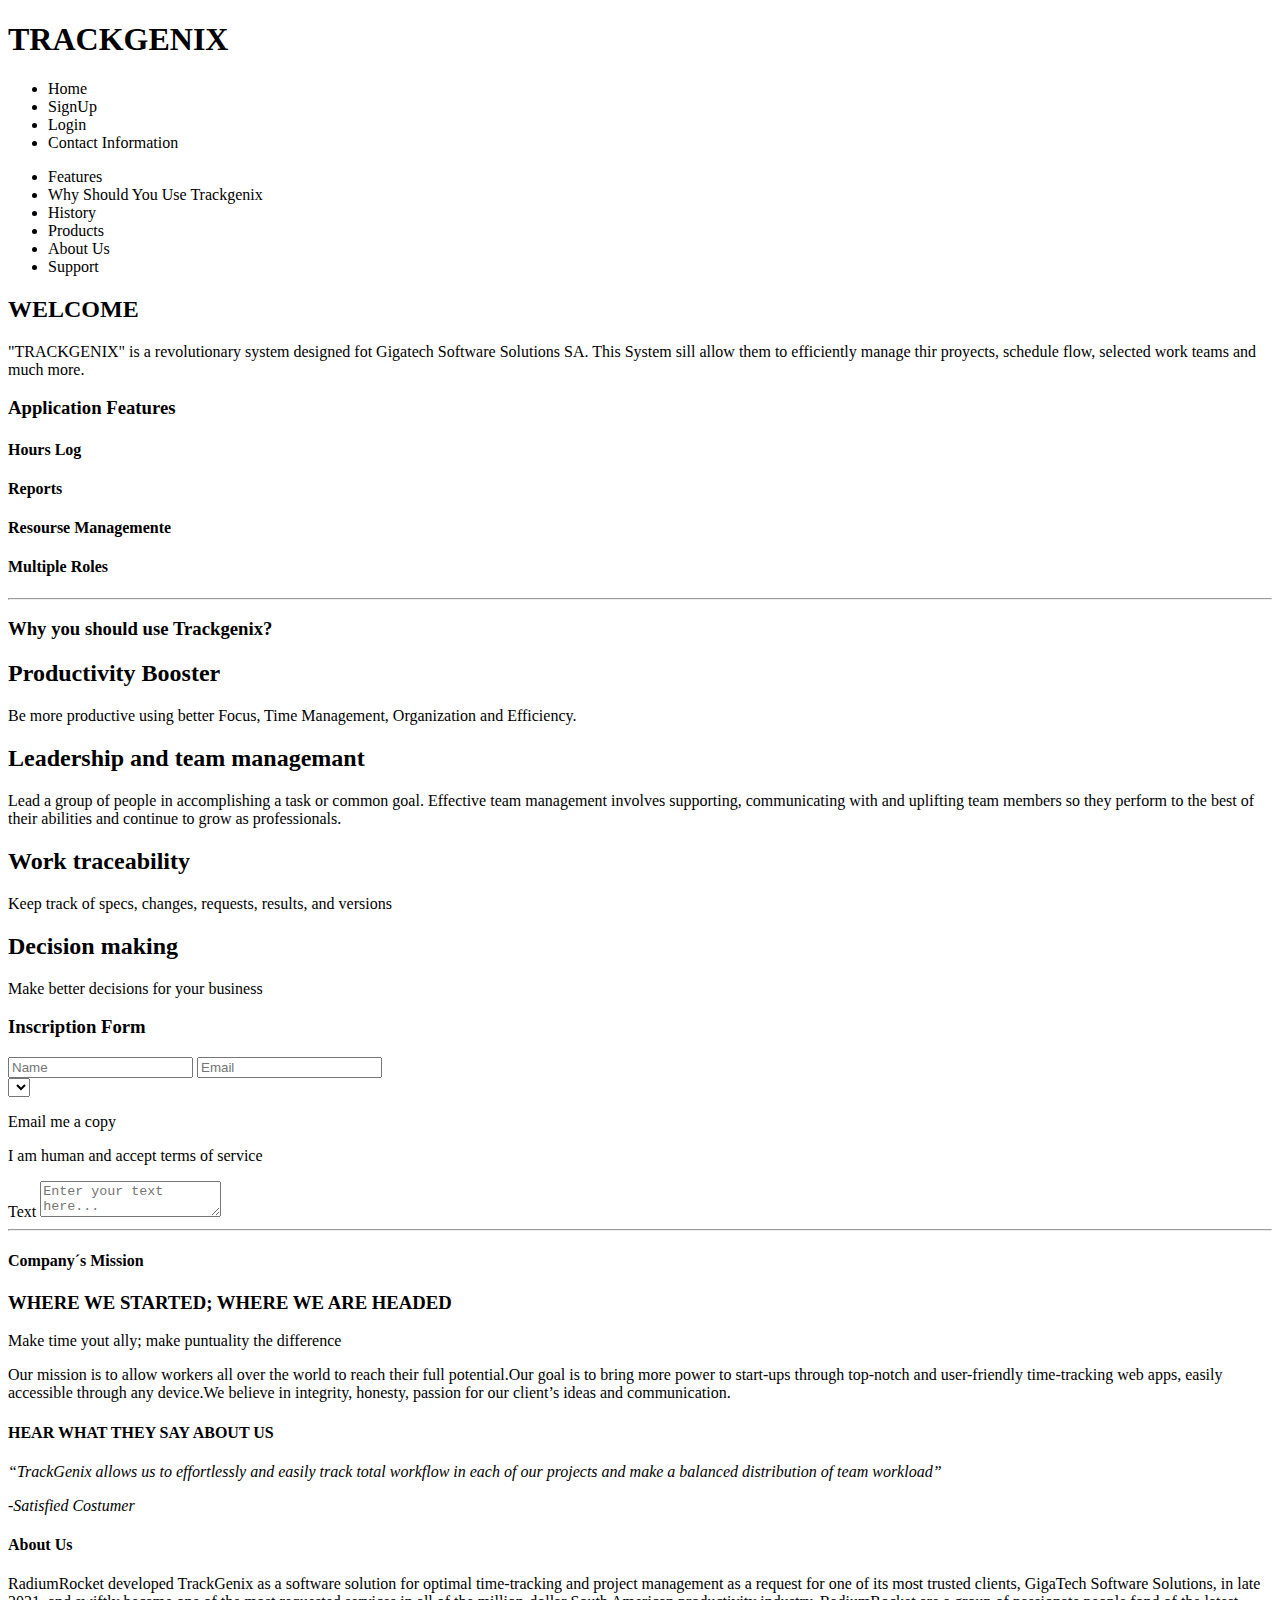
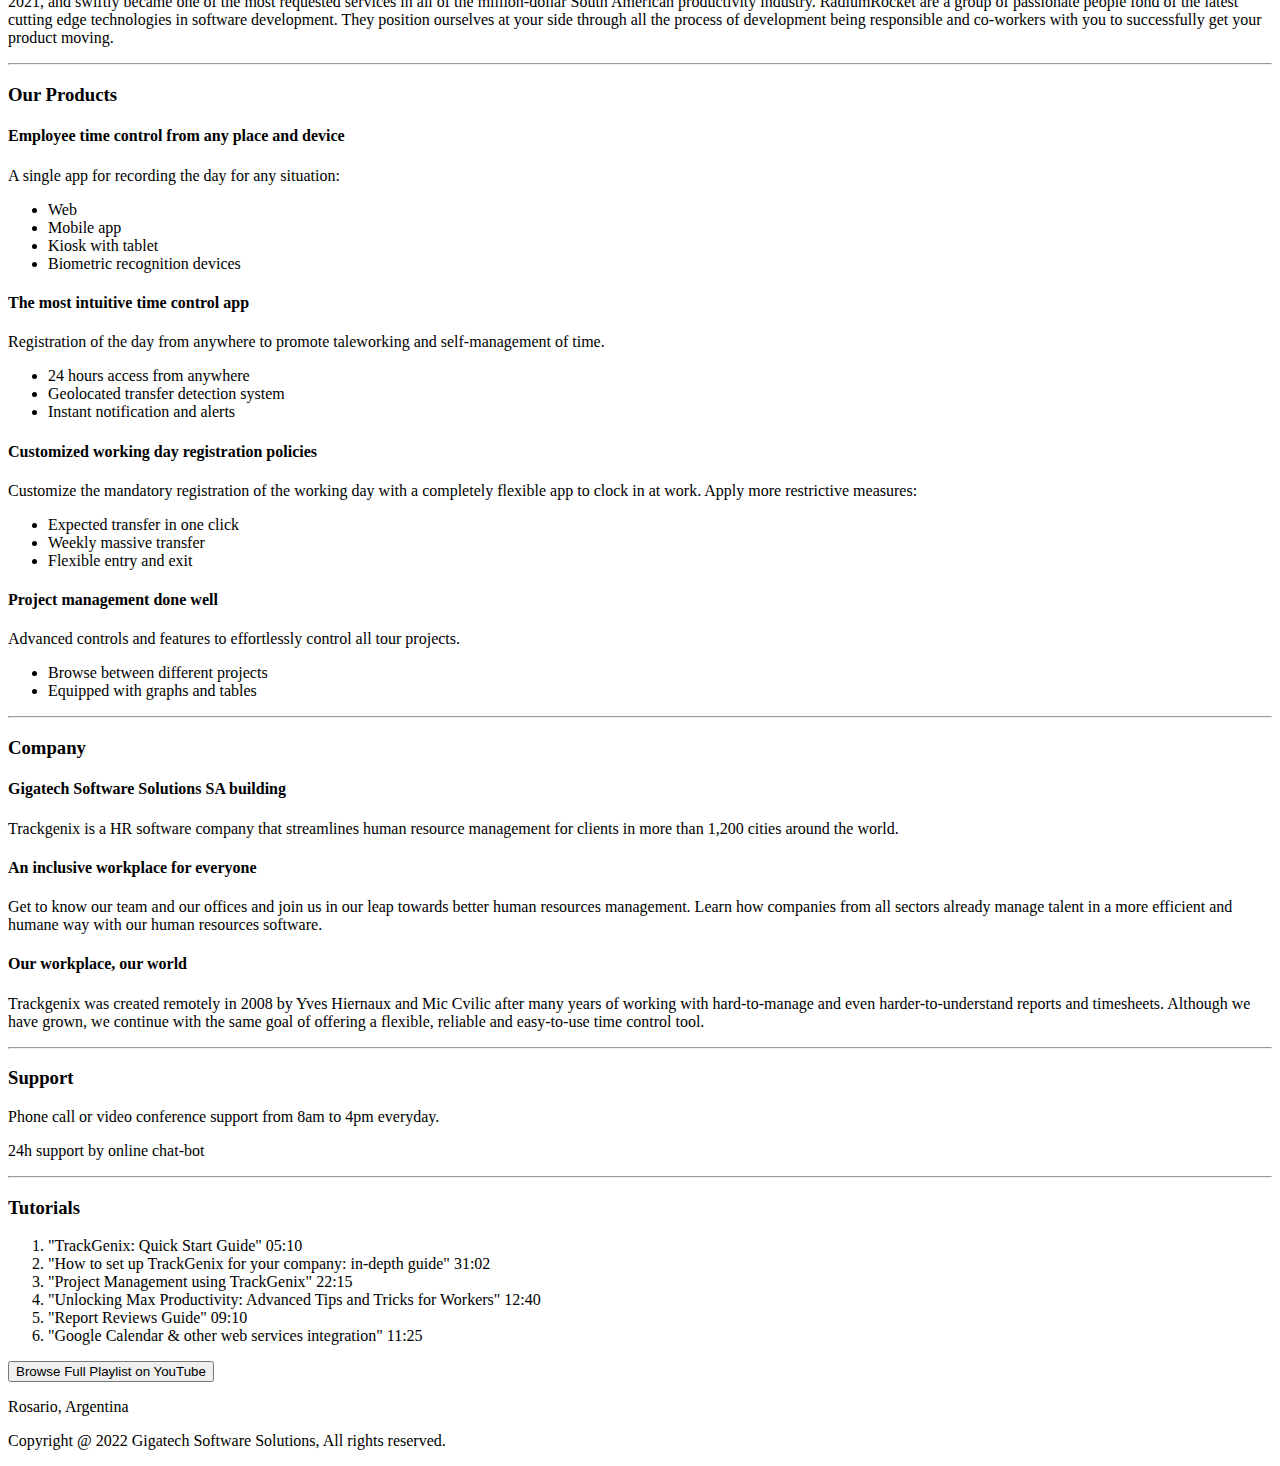
<file: Semana-01/index.html>
<!DOCTYPE html>
<html lang="en">
<head>
    <meta charset="UTF-8">
    <meta http-equiv="X-UA-Compatible" content="IE=edge">
    <meta name="viewport" content="width=device-width, initial-scale=1.0">
    <title>Trackgenix</title>
</head>
<body>
    <h1>TRACKGENIX</h1>
    <div>
        <ul>
            <li>Home</li>
            <li>SignUp</li>
            <li>Login</li>
            <li>Contact Information</li>
        </ul>
    </div>
    <div>
        <ul>
            <li>Features</li>
            <li>Why Should You Use Trackgenix</li>
            <li>History</li>
            <li>Products</li>
            <li>About Us</li>
            <li>Support</li>
        </ul>
    </div>
    <h2>WELCOME</h2>
    <p>"TRACKGENIX" is a revolutionary system designed fot Gigatech Software Solutions SA. This System sill allow them to efficiently manage thir proyects, schedule flow, selected work teams and much more.</p>
    <h3>Application Features</h3>
        <h4>Hours Log</h4>
        <h4>Reports</h4>
        <h4>Resourse Managemente</h4>
        <h4>Multiple Roles</h4>
    <hr>
    <h3>Why you should use Trackgenix?</h3>
        <h2>Productivity Booster</h2>
            <p>Be more productive using better Focus, Time Management, Organization and Efficiency.</p>
        <h2>Leadership and team managemant</h2>
            <p>Lead a group of people in accomplishing a task or common goal. Effective team management involves supporting, communicating with and uplifting team members so they perform to the best of their abilities and continue to grow as professionals.</p>
        <h2>Work traceability</h2>
            <p>Keep track of specs, changes, requests, results, and versions</p>
        <h2>Decision making</h2>
            <p>Make better decisions for your business</p>
    <h3>Inscription Form</h3>
    <div>
        <input type="text" name="Name" placeholder="Name">
        <input type="email" name="Email" placeholder="Email">
    </div>
    <div>
        <select name="contact area">
            <option value="Human resources"></option>
            <option value="Systems"></option>
            <option value="Merchandising"></option>
        </select>
    </div>
    <p>Email me a copy</p>
    <p>I am human and accept terms of service</p>
    <div>
        <label>Text</label>
        <textarea name="message" placeholder="Enter your text here..."></textarea>
    </div>
    <hr>
    <h4>Company´s Mission</h3>
    <h3>WHERE WE STARTED; WHERE WE ARE HEADED</h3>
        <p>Make time yout ally; make puntuality the difference</p>
        <p>Our mission is to allow workers all over the world to reach their full potential.Our goal is to bring more power to start-ups through top-notch and user-friendly time-tracking web apps, easily accessible through any device.We believe in integrity, honesty, passion for our client’s ideas and communication.</p>
    <h4>HEAR WHAT THEY SAY ABOUT US</h4>
        <p><em>“TrackGenix allows us to effortlessly and easily track total workflow in each of our projects and make a balanced distribution of team workload”</em></p>
        <p><em>-Satisfied Costumer</em></p>
    <h4>About Us</h4>
        <p>RadiumRocket developed TrackGenix as a software solution for optimal time-tracking and project management as a request for one of its most trusted clients, GigaTech Software Solutions, in late 2021, and swiftly became one of the most requested services in all of the million-dollar South American productivity industry. RadiumRocket are a group of passionate people fond of the latest cutting edge technologies in software development. They position ourselves at your side through all the process of development being responsible and co-workers with you to successfully get your product moving.</p>
    <hr>
    <h3>Our Products</h3>
    <h4>Employee time control from any place and device</h4>
        <p>A single app for recording the day for any situation:</p>
        <ul>
            <li>Web</li>
            <li>Mobile app</li>
            <li>Kiosk with tablet</li>
            <li>Biometric recognition devices</li>
        </ul>
    <h4>The most intuitive time control app</h4>
        <p>Registration of the day from anywhere to promote taleworking and self-management of time.</p>
        <ul>
            <li>24 hours access from anywhere</li>
            <li>Geolocated transfer detection system</li>
            <li>Instant notification and alerts</li>
        </ul>
    <h4>Customized working day registration policies</h4>
        <p>Customize the mandatory registration of the working day with a completely flexible app to clock in at work. Apply more restrictive measures:</p>
        <ul>
            <li>Expected transfer in one click</li>
            <li>Weekly massive transfer</li>
            <li>Flexible entry and exit</li>
        </ul>
    <h4>Project management done well</h4>
        <p>Advanced controls and features to effortlessly control all tour projects.</p>
        <ul>
            <li>Browse between different projects</li>
            <li>Equipped with graphs and tables</li>
        </ul>
    <hr>
    <h3>Company</h3>
        <h4>Gigatech Software Solutions SA building</h4>
            <p>
                Trackgenix is ​​a HR software company that streamlines human resource management for clients in more than 1,200 cities around the world.</p>
        <h4>An inclusive workplace for everyone</h4>
            <p>Get to know our team and our offices and join us in our leap towards better human resources management. Learn how companies from all sectors already manage talent in a more efficient and humane way with our human resources software.</p>
        <h4>Our workplace, our world</h4>
            <p>Trackgenix was created remotely in 2008 by Yves Hiernaux and Mic Cvilic after many years of working with hard-to-manage and even harder-to-understand reports and timesheets. Although we have grown, we continue with the same goal of offering a flexible, reliable and easy-to-use time control tool.</p>
    <hr>
    <h3>Support</h3>
        <p>Phone call or video conference support from 8am to 4pm everyday.</p>
        <p>24h support by online chat-bot</p>
    <hr>
    <h3>Tutorials</h3>
        <ol>
            <li>"TrackGenix: Quick Start Guide" 05:10</li>
            <li>"How to set up TrackGenix for your company: in-depth guide" 31:02</li>
            <li>"Project Management using TrackGenix" 22:15</li>
            <li>"Unlocking Max Productivity: Advanced Tips and Tricks for Workers" 12:40</li>
            <li>"Report Reviews Guide" 09:10</li>
            <li>"Google Calendar & other web services integration" 11:25</li>
        </ol>
        <a href="https://www.youtube.com/" target="_blank"><input type="submit" name="YouTube" value="Browse Full Playlist on YouTube"></a>
    <p>Rosario, Argentina</p>
    <p>Copyright @ 2022 Gigatech Software Solutions, All rights reserved.</p>
</body>
</html>
</file>
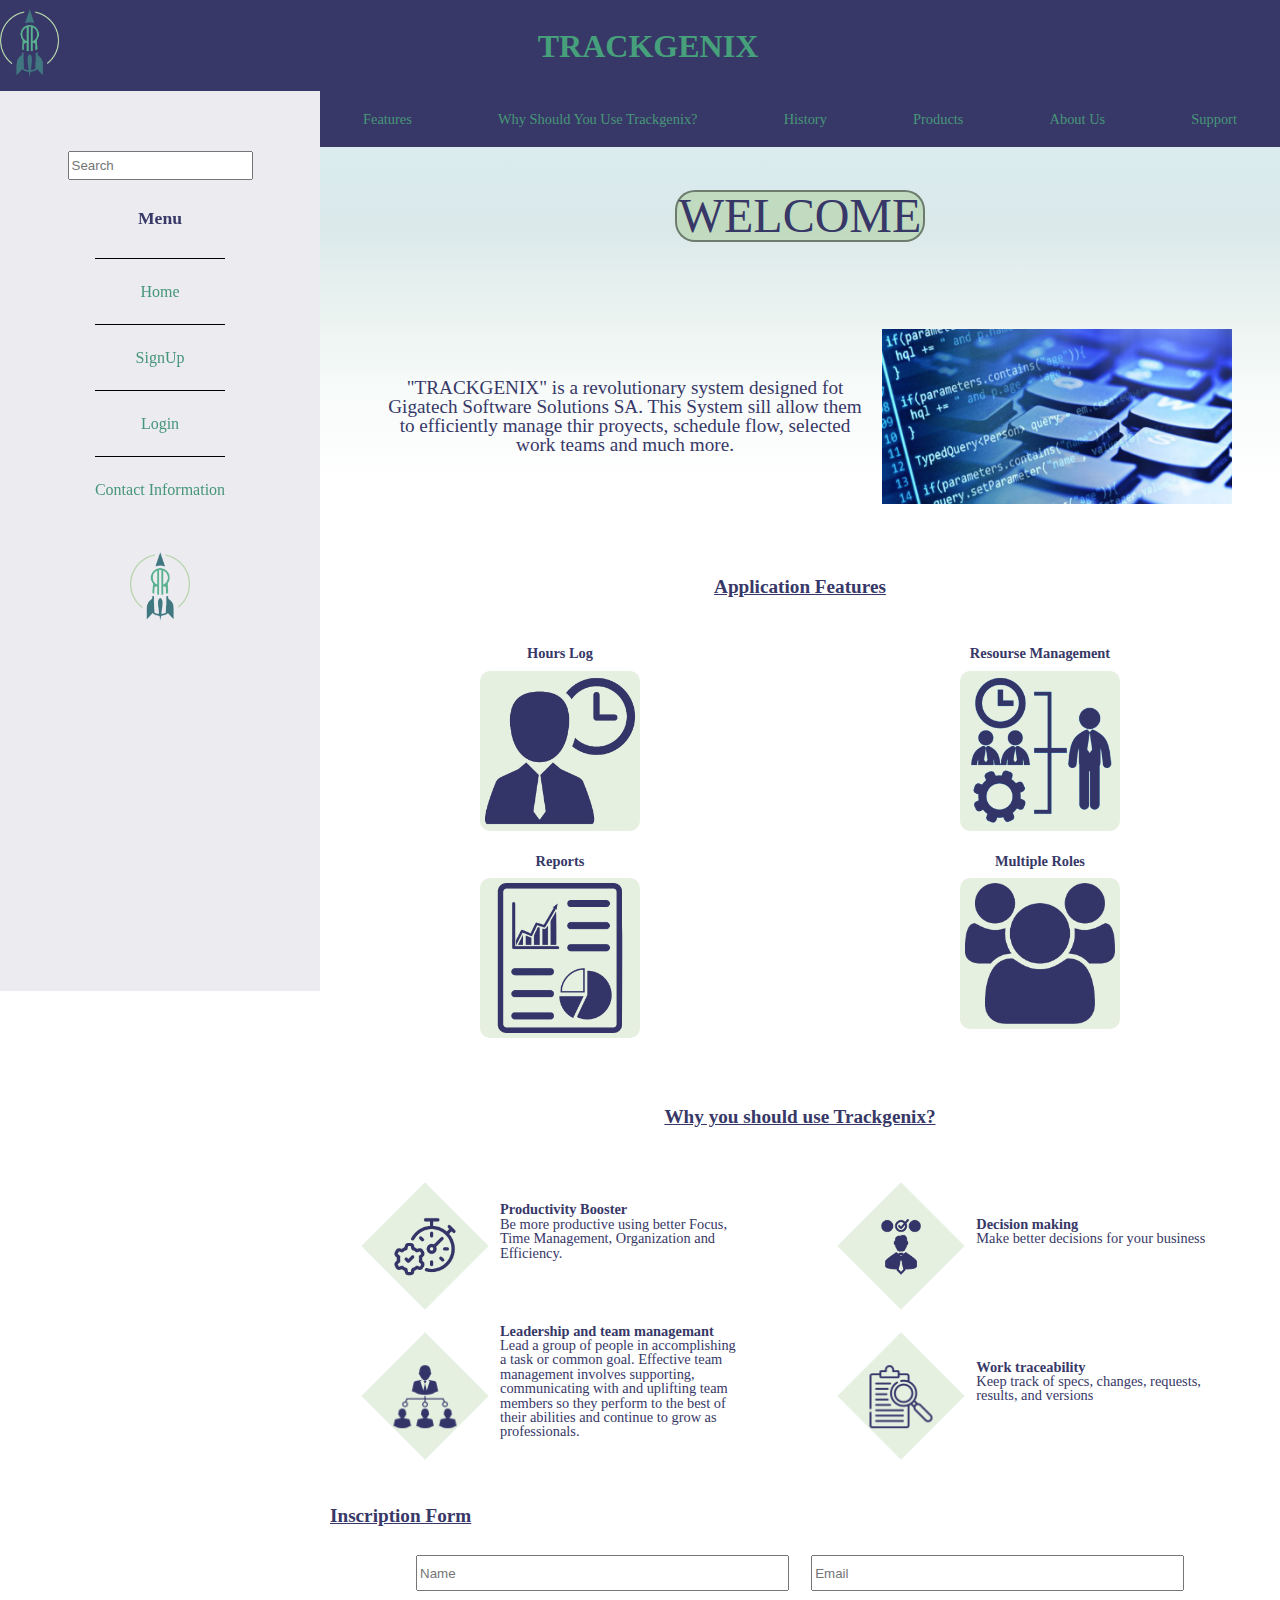
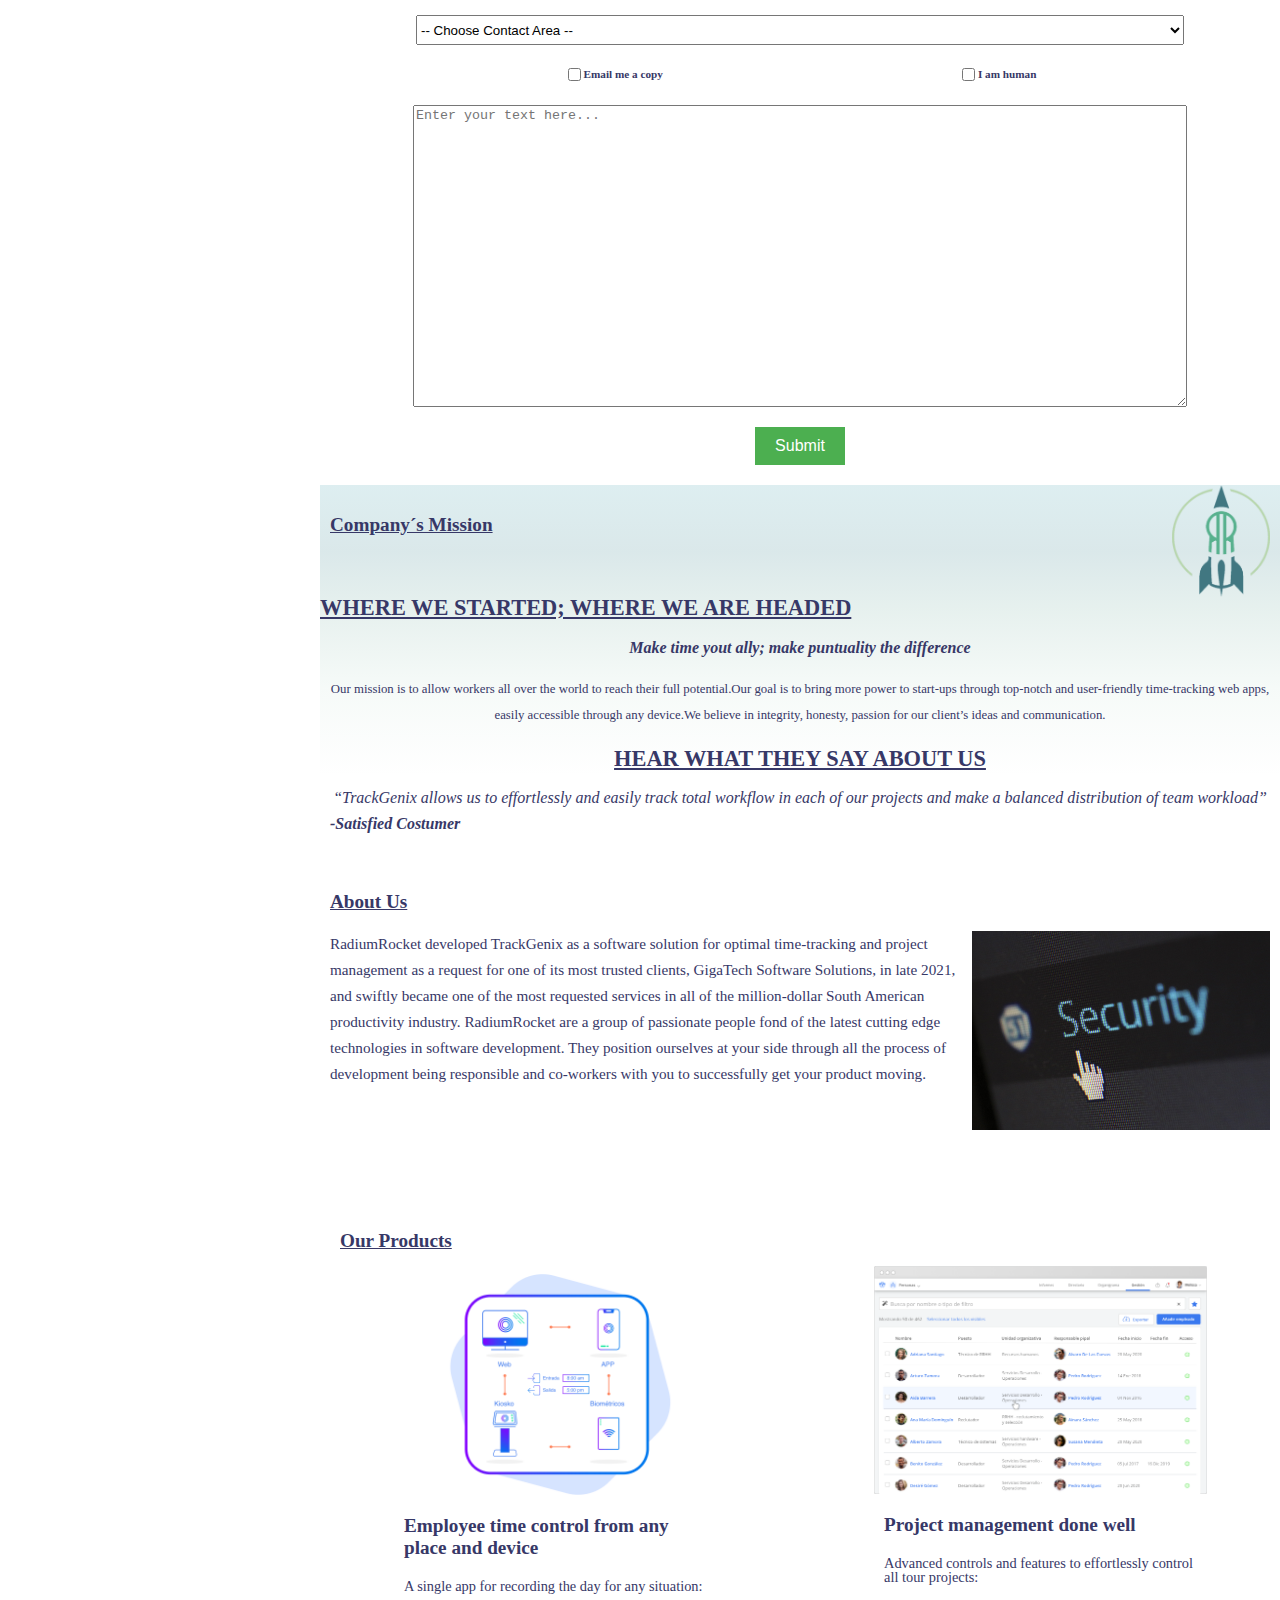
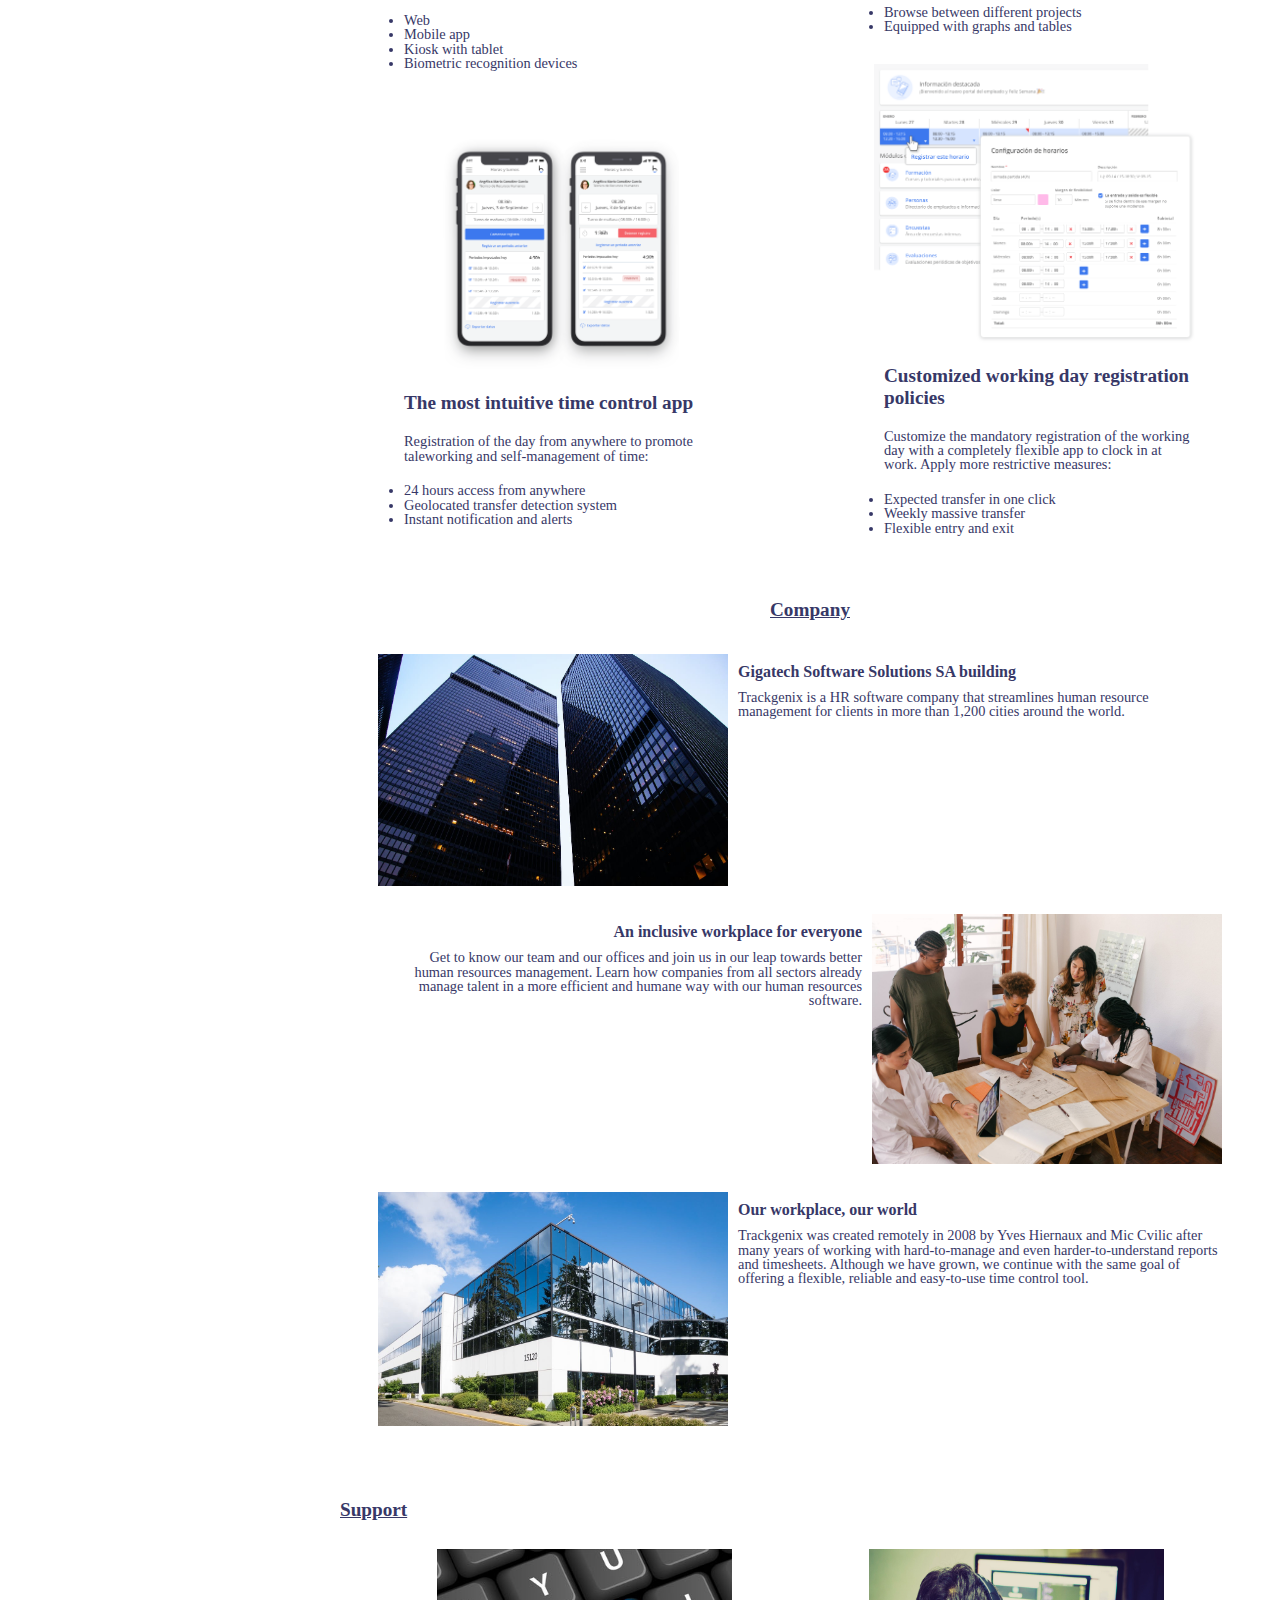
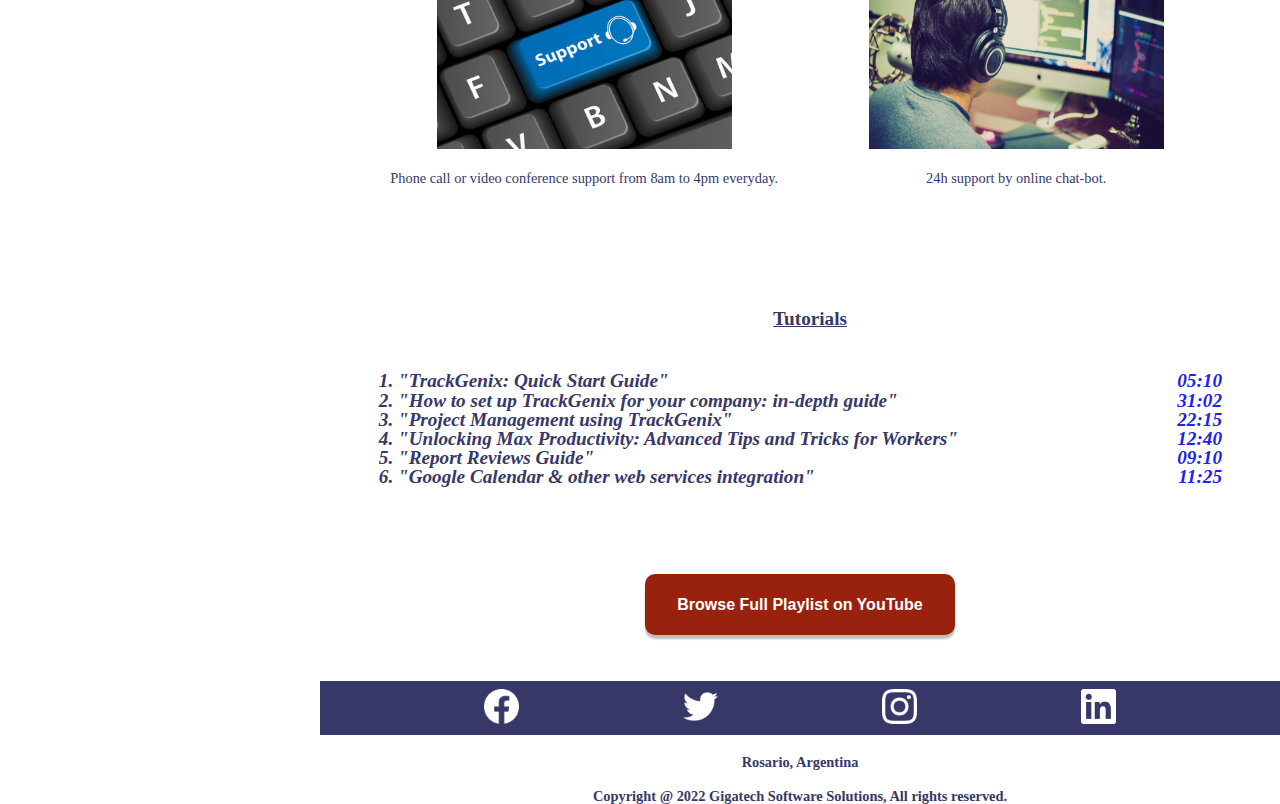
<file: Semana-06/views/index.html>
<!DOCTYPE html>
<html lang="en">
    <head>
        <meta charset="UTF-8">
        <meta http-equiv="X-UA-Compatible" content="IE=edge">
        <meta name="viewport" content="width=device-width, initial-scale=1.0">
        <title>Trackgenix</title>
        <link rel="stylesheet" href="../styles/reset.css">
        <link rel="stylesheet" href="../styles/style.css">
        <link rel="stylesheet" href="../styles/header.css">
        <link rel="stylesheet" href="../styles/aside.css">
        <link rel="stylesheet" href="../styles/landing.css">
        <link rel="stylesheet" href="../styles/footer.css">
        <script src="../javascript/contact.js"></script>
    </head>
    <body>
        <header>
            <div class="headerContainer">
                <div class="rr-logo-head">
                    <img src="../assets/img/RR-logo.png" alt="Rarium Rocket Logo">
                </div>
                <h1>TRACKGENIX</h1>
                <div class="hamburguer-menu">
                    <img src="../assets/img/hamburguer-menu.png" alt="Hamburguer menu">
                </div>
            </div>
            <nav class="nav">
                <ul>
                    <li><a href="#features">Features</a></li>
                    <li><a href="#why">Why Should You Use Trackgenix?</a></li>
                    <li><a href="#history">History</a></li>
                    <li><a href="#products">Products</a></li>
                    <li><a href="#aboutUs">About Us</a></li>
                    <li><a href="#support">Support</a></li>
                </ul>
            </nav>
        </header>
        <aside>
            <form>
                <input type="search" placeholder="Search">
            </form>
            <p>
                Menu
            </p>
            <ul>
                <li><a href="./index.html">Home</a></li>
                <li><a href="./sign-up.html">SignUp</a></li>
                <li><a href="./login.html">Login</a></li>
                <li><a href="#form">Contact Information</a></li>
            </ul>
            <img src="../assets/img/RR-logo.png" alt="Radium Rocket Logo">
        </aside>
        <main>
            <section id="home" class="home">
                <h2>WELCOME</h2>
                <div class="homeContainer">
                    <img src="../assets/img/home-img.jpg" alt="Main image">
                    <p>
                        "TRACKGENIX" is a revolutionary system designed fot Gigatech Software Solutions SA. This 
                        System sill allow them to efficiently manage thir proyects, schedule flow, selected work 
                        teams and much more.
                    </p>
                </div>
            </section>
            <section id="features" class="features">
                <h3>Application Features</h3>
                <div class="featuresColumns">
                    <article>
                        <h4>Hours Log</h4>
                        <img src="../assets/img/hours-log.png" alt="Hours log">
                    </article>
                    <article>
                        <h4>Resourse Management</h4>
                        <img src="../assets/img/resourse-management.png" alt="Resourse management">
                    </article>
                    <article>
                        <h4>Reports</h4>
                        <img src="../assets/img/reports.png" alt="Reports">
                    </article>
                    <article>
                        <h4>Multiple Roles</h4>
                        <img src="../assets/img/multiple_roles.png" alt="Multiple Roles">
                    </article>
                </div>
            </section>
            <section id="why" class="why">
                <h3>Why you should use Trackgenix?</h3>
                <div class="whyContainer">
                    <article>
                        <div class="backgroundShouldUse">
                            <img src="../assets/img/productivity-booster.png" alt="Why you should use Trackgenix?">
                        </div>
                        <div class="shouldUse">
                            <h4>Productivity Booster</h4>
                            <p>
                                Be more productive using better Focus, Time Management, Organization and Efficiency.
                            </p>
                        </div>
                    </article>
                    <article class="whyWork">
                        <div class="backgroundShouldUse">
                            <img src="../assets/img/work-traceability.png" alt="Work traceability">
                        </div>
                        <div class="shouldUse">
                            <h4>Work traceability</h4>
                            <p>
                                Keep track of specs, changes, requests, results, and versions
                            </p>
                        </div>
                    </article>
                    <article>
                        <div class="backgroundShouldUse">
                            <img src="../assets/img/leadership-and-team-management.png" alt="Leadership">
                        </div>
                        <div class="shouldUse">
                        <h4>Leadership and team managemant</h4>
                            <p>
                                Lead a group of people in accomplishing a task or common goal. Effective team 
                                management involves supporting, communicating with and uplifting team members so they 
                                perform to the best of their abilities and continue to grow as professionals.
                            </p>
                        </div>
                    </article>
                    <article>
                        <div class="backgroundShouldUse">
                            <img src="../assets/img/decision-making.png" alt="Decision making">
                        </div>
                        <div class="shouldUse">
                            <h4>Decision making</h4>
                            <p>
                                Make better decisions for your business
                            </p>
                        </div>
                    </article>
                </div>
            </section>
            <section id="form" class="form">
                <h3>Inscription Form</h3>
                <form class="formContainer">
                    <div class="myForm">
                        <div class="inputNameDiv">
                            <input id="name" type="text" name="Name" placeholder="Name">
                        </div>
                        <div class="inputEmailDiv">
                            <input id="email" type="email" name="Email" placeholder="Email">
                        </div>
                    </div>
                    <div class="choose">
                        <select id="select" name="contact area">
                            <option selected disabled hidden>-- Choose Contact Area --</option>
                            <option value="Human resources">Human Resources</option>
                            <option value="Systems">Systems</option>
                            <option value="Merchandising">Merchandising</option>
                        </select>
                    </div>
                    <div class="check">
                        <div class="checkOne">
                            <label class="switch">
                                <input type="checkbox">
                                <span class="slider round"></span>
                            </label>
                            <p>
                                Email me a copy
                            </p>
                        </div>
                        <div class="checkTwo">
                            <label class="switch">
                                <input type="checkbox">
                                <span class="slider round"></span>
                            </label>
                            <p>
                                I am human
                            </p>
                        </div>
                    </div>
                    <div class="text">
                        <textarea id="textArea" name="message" placeholder="Enter your text here..."></textarea>
                    </div>
                    <div class="submit">
                        <button id="submitButton" type="button">Submit</button>
                    </div>
                </form>
            </section>
            <section class="mission">
                <div class="missionHeader">
                    <h3>Company´s Mission</h3>
                    <img src="../assets/img/RR-logo.png" alt="Radium Rocket Logo">
                </div>
                <h4>WHERE WE STARTED; WHERE WE ARE HEADED</h4>
                <p class="makeTime">
                    Make time yout ally; make puntuality the difference
                </p>
                <p class="ourMission">
                    Our mission is to allow workers all over the world to reach their full potential.Our goal is to 
                    bring more power to start-ups through top-notch and user-friendly time-tracking web apps, easily 
                    accessible through any device.We believe in integrity, honesty, passion for our client’s ideas and 
                    communication.
                </p>
                <div class="hearHeader">
                    <h4>HEAR WHAT THEY SAY ABOUT US</h4>
                </div>
                <p class="hear">
                    “TrackGenix allows us to effortlessly and easily track total workflow in each of our projects and
                     make a balanced distribution of team workload”
                </p>
                <p class="satisfied">
                    -Satisfied Costumer
                </p>
            </section>
            <section id="aboutUs" class="aboutUs">
                <h3>About Us</h3>
                <div class="aboutUsContainer">
                    <p>
                        RadiumRocket developed TrackGenix as a software solution for optimal time-tracking and project 
                        management as a request for one of its most trusted clients, GigaTech Software Solutions, in
                        late 2021, and swiftly became one of the most requested services in all of the million-dollar 
                        South American productivity industry. RadiumRocket are a group of passionate people fond of 
                        the latest cutting edge technologies in software development. They position ourselves at your 
                        side through all the process of development being responsible and co-workers with you to 
                        successfully get your product moving.
                    </p>
                    <img src="../assets/img/security-protection-anti-virus-software.jpeg" alt="Security">
                </div>
            </section>
            <section id="products" class="products">
                <h3>Our Products</h3>
                <div class="productsContainer">
                    <article>
                        <img src="../assets/img/employee-time-control.png" alt="Employee time control">
                        <div class="productText">
                            <h4>Employee time control from any place and device</h4>
                            <p>
                                A single app for recording the day for any situation:
                            </p>
                            <ul>
                                <li>Web</li>
                                <li>Mobile app</li>
                                <li>Kiosk with tablet</li>
                                <li>Biometric recognition devices</li>
                            </ul>
                        </div>
                    </article>
                    <article class="productsSecondBox">
                        <img src="../assets/img/customized-working-day-registration-pilicies.png" 
                        alt="Customized working day registration pilicies">
                        <div class="productText">
                            <h4>Customized working day registration policies</h4>
                            <p>
                                Customize the mandatory registration of the working day with a completely flexible app 
                                to clock in at work. Apply more restrictive measures:
                            </p>
                            <ul>
                                <li>Expected transfer in one click</li>
                                <li>Weekly massive transfer</li>
                                <li>Flexible entry and exit</li>
                            </ul>
                        </div>
                    </article>
                    <article>
                        <img src="../assets/img/intuitive-time-control-app.png" alt="Intuitive time control app">
                        <div class="productText">
                            <h4>The most intuitive time control app</h4>
                            <p>
                                Registration of the day from anywhere to promote taleworking and self-management of 
                                time:
                            </p>
                            <ul>
                                <li>24 hours access from anywhere</li>
                                <li>Geolocated transfer detection system</li>
                                <li>Instant notification and alerts</li>
                            </ul>
                        </div>
                    </article>
                    <article>
                        <img src="../assets/img/project-management-done-well.png" alt="Project management done well">
                        <div class="productText">
                            <h4>Project management done well</h4>
                            <p>Advanced controls and features to effortlessly control all tour projects:</p>
                            <ul>
                                <li>Browse between different projects</li>
                                <li>Equipped with graphs and tables</li>
                            </ul>
                        </div>
                    </article>
                </div>
            </section>
            <section id="history" class="company">
                <h3>Company</h3>
                <div class="companyContainer">
                    <article>
                    <img src="../assets/img/GSS-SA-building.jpeg" alt="GSS SA building">
                            <div class="companyText">
                                <h4>Gigatech Software Solutions SA building</h4>
                                <p>
                                    Trackgenix is a HR software company that streamlines human resource management for 
                                    clients in more than 1,200 cities around the world.
                                </p>
                            </div>
                    </article>
                    <article class="companySecondArticle">
                        <img src="../assets/img/inclusive-workplace.jpg" alt="Inclusive workplace">
                            <div class="companyText">
                                <h4>An inclusive workplace for everyone</h4>
                                <p>
                                    Get to know our team and our offices and join us in our leap towards better human 
                                    resources management. Learn how companies from all sectors already manage talent 
                                    in a more efficient and humane way with our human resources software.
                                </p>
                            </div>
                    </article>
                    <article>
                        <img src="../assets/img/our-workplace-our-world.jpeg" alt="Our workplace, our world">
                            <div class="companyText">
                                <h4>Our workplace, our world</h4>
                                <p>
                                    Trackgenix was created remotely in 2008 by Yves Hiernaux and Mic Cvilic after many 
                                    years of working with hard-to-manage and even harder-to-understand reports and 
                                    timesheets. Although we have grown, we continue with the same goal of offering a 
                                    flexible, reliable and easy-to-use time control tool.
                                </p>
                            </div>
                    </article>
                </div>
            </section>
            <section id="support" class="support">
                <h3>Support</h3>
                <div class="supportContainer">
                    <article>
                        <img src="../assets/img/software-support.jpg" alt="Support">
                        <p>
                            Phone call or video conference support from 8am to 4pm everyday.
                        </p>
                    </article>
                    <article>
                        <img src="../assets/img/phone-call.jpg" alt="Phone call">
                        <p>
                            24h support by online chat-bot.
                        </p>
                    </article>
                </div>
            </section>
            <section class="tutorials">
                <h3>Tutorials</h3>
                <div class="tutorialsContainer">
                    <ol>
                        <li>
                            <div class="tutorialsLiDiv">
                                "TrackGenix: Quick Start Guide" <span class="time">05:10</span>
                            </div>
                        </li>
                        <li>
                            <div class="tutorialsLiDiv">
                            "How to set up TrackGenix for your company: in-depth guide" <span class="time">31:02</span>
                            </div>
                        </li>
                        <li>
                            <div class="tutorialsLiDiv">
                                "Project Management using TrackGenix" <span class="time">22:15</span>
                            </div>
                        </li>
                        <li>
                            <div class="tutorialsLiDiv">
                                "Unlocking Max Productivity: Advanced Tips and Tricks for Workers" <span class="time">
                                12:40</span>
                            </div>
                        </li>
                        <li>
                            <div class="tutorialsLiDiv">
                                "Report Reviews Guide" <span class="time">09:10</span>
                            </div>
                        </li>
                        <li>
                            <div class="tutorialsLiDiv">
                                "Google Calendar & other web services integration" <span class="time">11:25</span>
                            </div>
                        </li>
                    </ol>
                    <form>
                            <Button><a href="https://www.youtube.com/" target="_blank">Browse Full Playlist on YouTube
                            </a></Button>
                    </form>
                </div>
            </section>
        </main>
        <footer>
            <ul>
                <form>
                    <li><a href="https://www.facebook.com/" target="_blank"><img src="../assets/img/facebook.png"></a>
                    </li>
                    <li><a href="https://twitter.com/" target="_blank"><img src="../assets/img/twitter.png"></a></li>
                    <li><a href="https://www.instagram.com/" target="_blank"><img src="../assets/img/instagram.png"></a>
                    </li>
                    <li><a href="https://www.linkedin.com/" target="_blank"><img src="../assets/img/linkedin.png"></a>
                    </li>
                </form>
            </ul>
            <p>
                Rosario, Argentina
            </p>
            <p>
                Copyright @ 2022 Gigatech Software Solutions, All rights reserved.
            </p>
        </footer>
    </body>
</html>
</file>
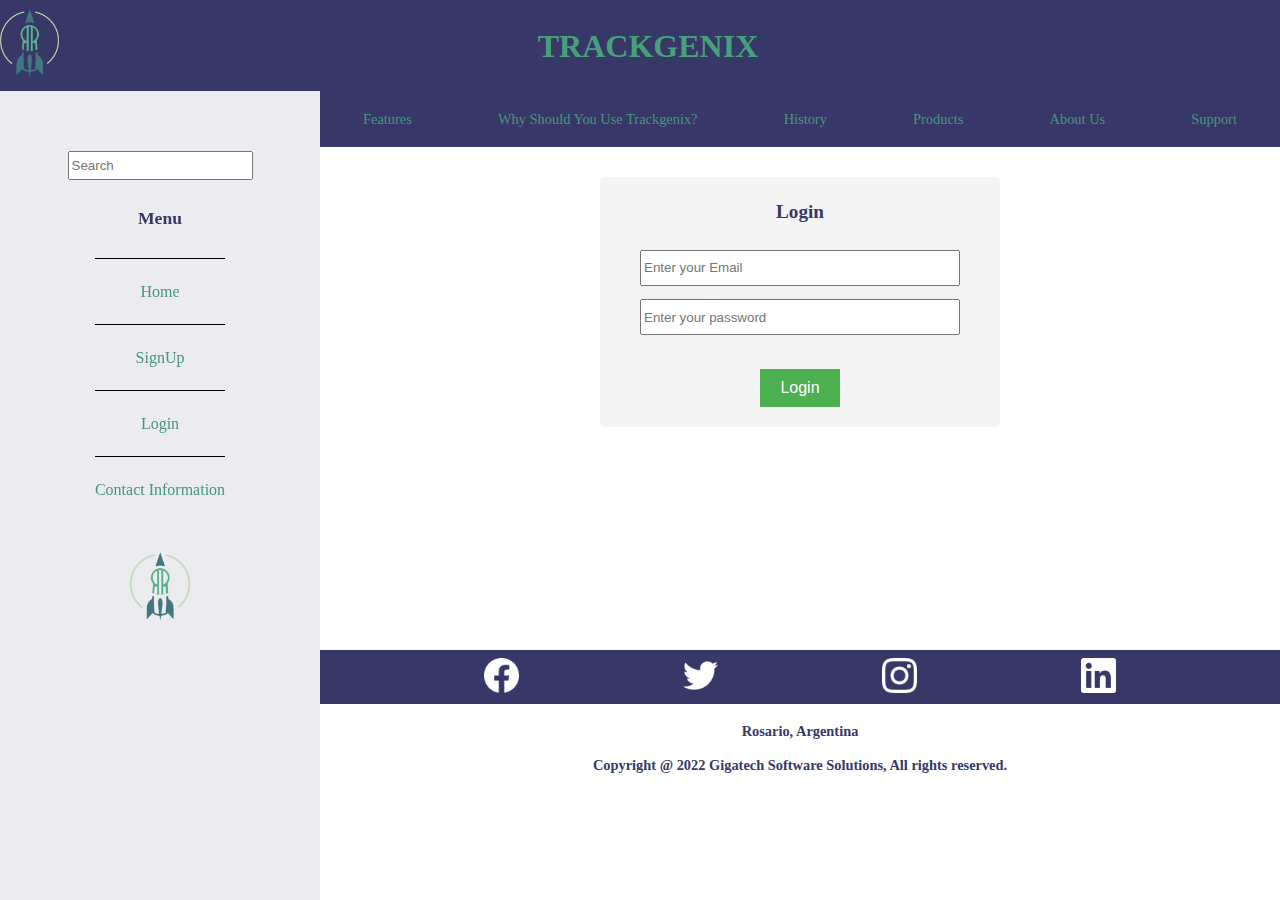
<file: Semana-06/views/login.html>
<!DOCTYPE html>
<html lang="en">
    <head>
        <meta charset="UTF-8">
        <meta http-equiv="X-UA-Compatible" content="IE=edge">
        <meta name="viewport" content="width=device-width, initial-scale=1.0">
        <title>Trackgenix</title>
        <link rel="stylesheet" href="../styles/reset.css">
        <link rel="stylesheet" href="../styles/style.css">
        <link rel="stylesheet" href="../styles/header.css">
        <link rel="stylesheet" href="../styles/aside.css">
        <link rel="stylesheet" href="../styles/login.css">
        <link rel="stylesheet" href="../styles/footer.css">
        <script src="../javascript/login.js"></script>
    </head>
    <body>
        <header>
            <div class="headerContainer">
                <div class="rr-logo-head">
                    <img src="../assets/img/RR-logo.png" alt="Rarium Rocket Logo">
                </div>
                <h1>TRACKGENIX</h1>
                <div class="hamburguer-menu">
                    <img src="../assets/img/hamburguer-menu.png" alt="Hamburguer menu">
                </div>
            </div>
            <nav class="nav">
                <ul>
                    <li><a href="./index.html#features">Features</a></li>
                    <li><a href="./index.html#why">Why Should You Use Trackgenix?</a></li>
                    <li><a href="./index.html#history">History</a></li>
                    <li><a href="./index.html#products">Products</a></li>
                    <li><a href="./index.html#aboutUs">About Us</a></li>
                    <li><a href="./index.html#support">Support</a></li>
                </ul>
            </nav>
        </header>
        <aside>
            <form>
                <input type="search" placeholder="Search">
            </form>
            <p>
                Menu
            </p>
            <ul>
                <li><a href="./index.html">Home</a></li>
                <li><a href="./sign-up.html">SignUp</a></li>
                <li><a href="./login.html">Login</a></li>
                <li><a href="./index.html#form">Contact Information</a></li>
            </ul>
            <img src="../assets/img/RR-logo.png" alt="Radium Rocket Logo">
        </aside>
        <main>
            <section class="login">
                <form>
                    <h3>Login</h3>
                    <div class="inputs">
                        <input id="email" type="email" name="Email" placeholder="Enter your Email">
                        <input id="password" type="password" name="Password" placeholder="Enter your password">
                    </div>
                    <button id="loginButton" type="button">Login</button>
                </form>
            </section>
        </main>
        <footer>
            <ul>
                <form>
                    <li><a href="https://www.facebook.com/" target="_blank"><img src="../assets/img/facebook.png"></a>
                    </li>
                    <li><a href="https://twitter.com/" target="_blank"><img src="../assets/img/twitter.png"></a></li>
                    <li><a href="https://www.instagram.com/" target="_blank"><img src="../assets/img/instagram.png"></a>
                    </li>
                    <li><a href="https://www.linkedin.com/" target="_blank"><img src="../assets/img/linkedin.png"></a>
                    </li>
                </form>
            </ul>
            <p>
                Rosario, Argentina
            </p>
            <p>
                Copyright @ 2022 Gigatech Software Solutions, All rights reserved.
            </p>
        </footer>
    </body>
</html>
</file>
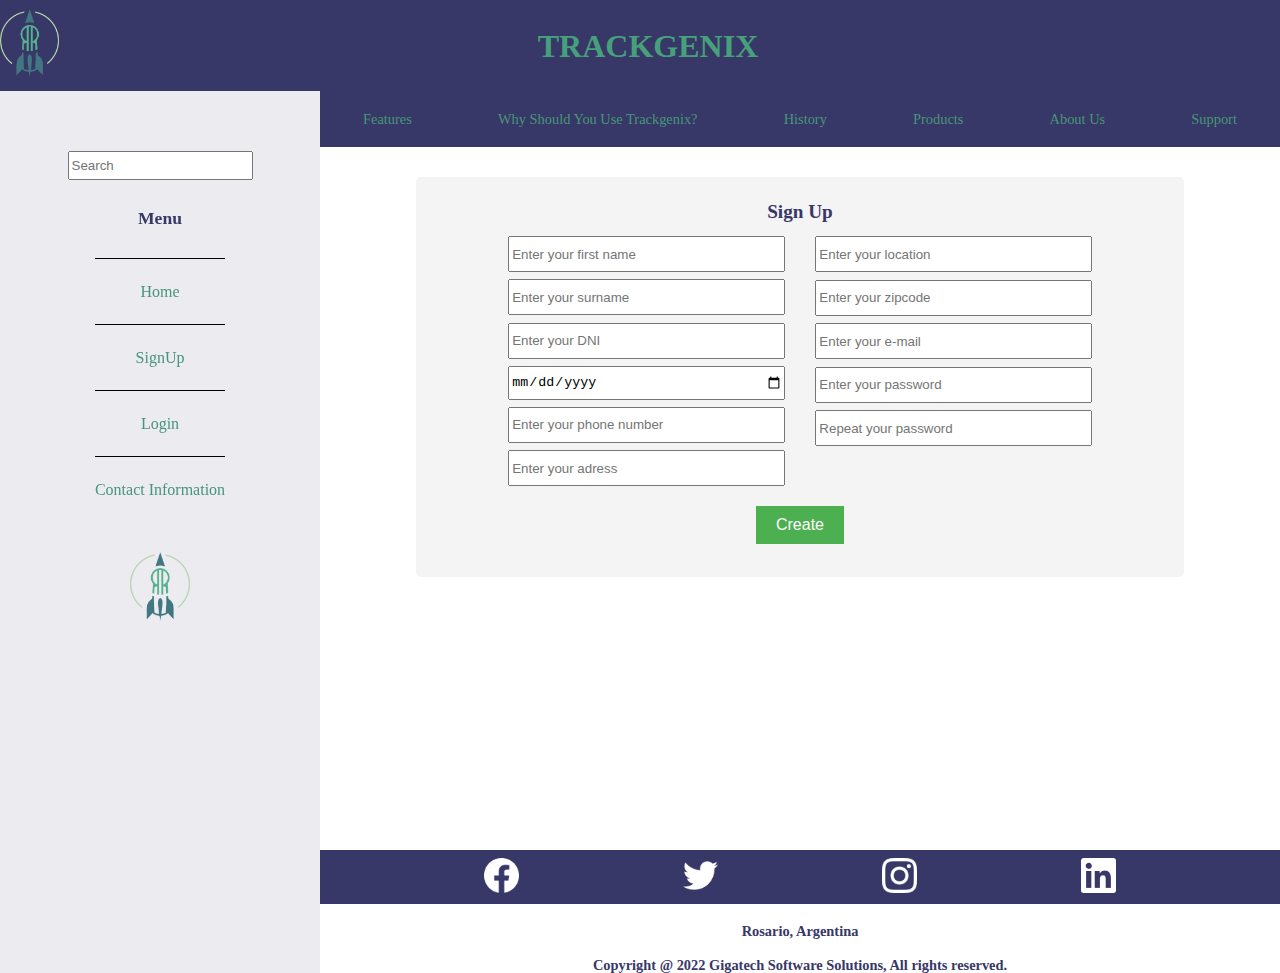
<file: Semana-06/views/sign-up.html>
<!DOCTYPE html>
<html lang="en">
    <head>
        <meta charset="UTF-8">
        <meta http-equiv="X-UA-Compatible" content="IE=edge">
        <meta name="viewport" content="width=device-width, initial-scale=1.0">
        <title>Trackgenix</title>
        <link rel="stylesheet" href="../styles/reset.css">
        <link rel="stylesheet" href="../styles/style.css">
        <link rel="stylesheet" href="../styles/header.css">
        <link rel="stylesheet" href="../styles/aside.css">
        <link rel="stylesheet" href="../styles/sign-up.css">
        <link rel="stylesheet" href="../styles/footer.css">
        <script src="../javascript/sign-up.js"></script>
    </head>
    <body>
        <header>
            <div class="headerContainer">
                <div class="rr-logo-head">
                    <img src="../assets/img/RR-logo.png" alt="Rarium Rocket Logo">
                </div>
                <h1>TRACKGENIX</h1>
                <div class="hamburguer-menu">
                    <img src="../assets/img/hamburguer-menu.png" alt="Hamburguer menu">
                </div>
            </div>
            <nav class="nav">
                <ul>
                    <li><a href="./index.html#features">Features</a></li>
                    <li><a href="./index.html#why">Why Should You Use Trackgenix?</a></li>
                    <li><a href="./index.html#history">History</a></li>
                    <li><a href="./index.html#products">Products</a></li>
                    <li><a href="./index.html#aboutUs">About Us</a></li>
                    <li><a href="./index.html#support">Support</a></li>
                </ul>
            </nav>
        </header>
        <aside>
            <form>
                <input type="search" placeholder="Search">
            </form>
            <p>
                Menu
            </p>
            <ul>
                <li><a href="./index.html">Home</a></li>
                <li><a href="./sign-up.html">SignUp</a></li>
                <li><a href="./login.html">Login</a></li>
                <li><a href="./index.html#form">Contact Information</a></li>
            </ul>
            <img src="../assets/img/RR-logo.png" alt="Radium Rocket Logo">
        </aside>
        <main>
            <section class="login">
                <form>
                    <h3>Sign Up</h3>
                    <div class="inputs">
                        <div class="firstColumn">
                            <input id="firstName" type="text" name="First name" placeholder="Enter your first name">
                            <input id="surname" type="text" name="Surname" placeholder="Enter your surname">
                            <input id="dni" type="text" name="DNI" placeholder="Enter your DNI">
                            <input id="birthday" type="date" name="Birthday" placeholder="Enter your birthday">
                            <input id="phone" type="text" name="Phone" placeholder="Enter your phone number">
                            <input id="address" type="text" name="Adress" placeholder="Enter your adress">
                        </div>
                        <div class="secondColumn">
                            <input id="location" type="text" name="Location" placeholder="Enter your location">
                            <input id="zipcode" type="text" name="Zipcode" placeholder="Enter your zipcode">
                            <input id="email" type="text" name="Email" placeholder="Enter your e-mail">
                            <input id="password" type="password" name="Password" placeholder="Enter your password">
                            <input id="repeatPassword" type="password" name="Repeat assword" 
                            placeholder="Repeat your password">
                        </div>
                    </div>
                    <button id="createButton" type="button">Create</button>
                </form>
            </section>
        </main>
        <footer>
            <ul>
                <form>
                    <li><a href="https://www.facebook.com/" target="_blank"><img src="../assets/img/facebook.png"></a>
                    </li>
                    <li><a href="https://twitter.com/" target="_blank"><img src="../assets/img/twitter.png"></a></li>
                    <li><a href="https://www.instagram.com/" target="_blank"><img src="../assets/img/instagram.png"></a>
                    </li>
                    <li><a href="https://www.linkedin.com/" target="_blank"><img src="../assets/img/linkedin.png"></a>
                    </li>
                </form>
            </ul>
            <p>
                Rosario, Argentina
            </p>
            <p>
                Copyright @ 2022 Gigatech Software Solutions, All rights reserved.
            </p>
        </footer>
    </body>
</html>
</file>
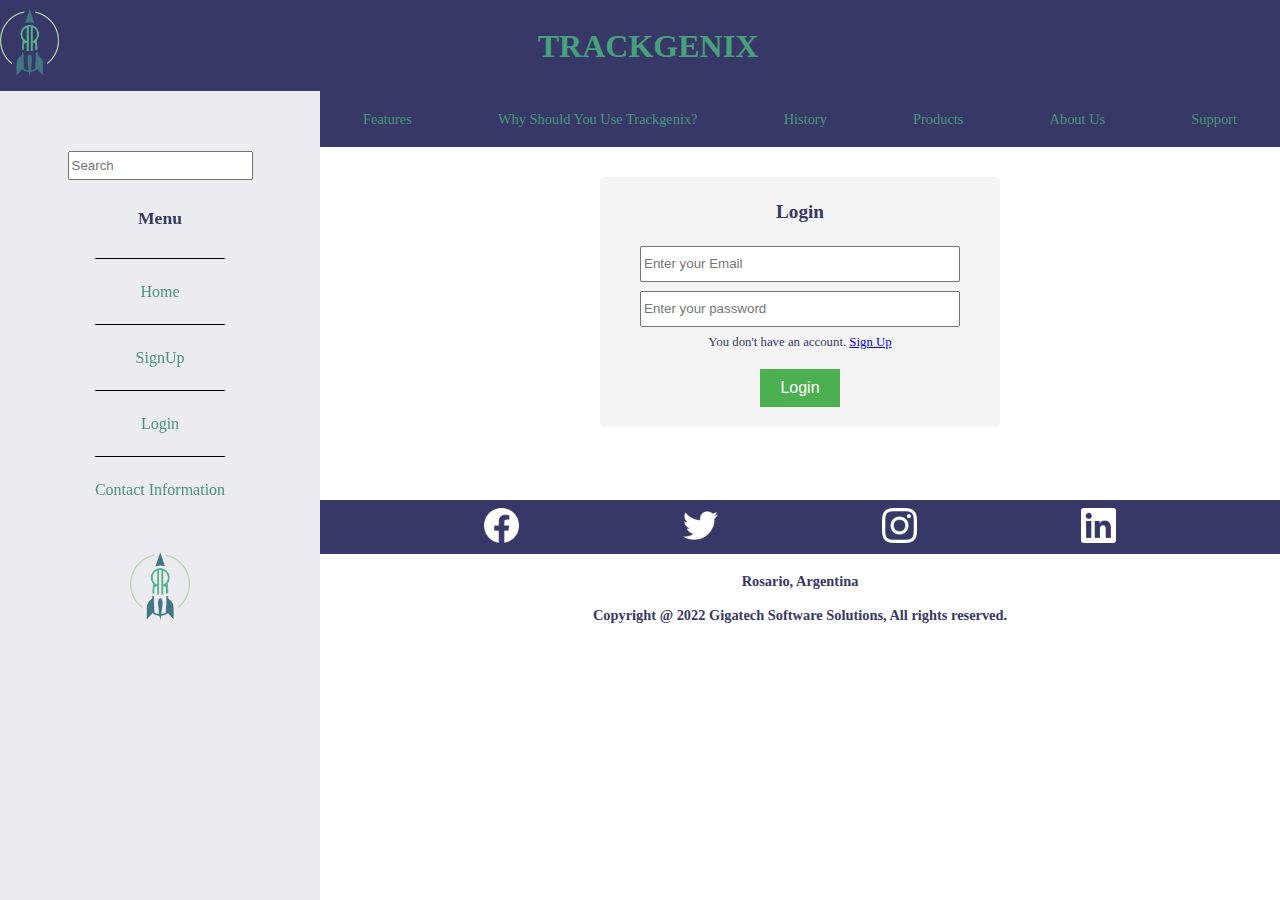
<file: Semana-07/views/login.html>
<!DOCTYPE html>
<html lang="en">
    <head>
        <meta charset="UTF-8">
        <meta http-equiv="X-UA-Compatible" content="IE=edge">
        <meta name="viewport" content="width=device-width, initial-scale=1.0">
        <title>Trackgenix</title>
        <link rel="stylesheet" href="../styles/reset.css">
        <link rel="stylesheet" href="../styles/style.css">
        <link rel="stylesheet" href="../styles/header.css">
        <link rel="stylesheet" href="../styles/aside.css">
        <link rel="stylesheet" href="../styles/login.css">
        <link rel="stylesheet" href="../styles/footer.css">
        <script src="../javascript/login.js"></script>
    </head>
    <body>
        <header>
            <div class="headerContainer">
                <div class="rr-logo-head">
                    <a href="./index.html"><img src="../assets/img/RR-logo.png" alt="Rarium Rocket Logo"></a>
                </div>
                <h1>TRACKGENIX</h1>
                <div class="hamburguer-menu">
                    <img src="../assets/img/hamburguer-menu.png" alt="Hamburguer menu">
                </div>
            </div>
            <nav class="nav">
                <ul>
                    <li><a href="./index.html#features">Features</a></li>
                    <li><a href="./index.html#why">Why Should You Use Trackgenix?</a></li>
                    <li><a href="./index.html#history">History</a></li>
                    <li><a href="./index.html#products">Products</a></li>
                    <li><a href="./index.html#aboutUs">About Us</a></li>
                    <li><a href="./index.html#support">Support</a></li>
                </ul>
            </nav>
        </header>
        <aside>
            <form>
                <input type="search" placeholder="Search">
            </form>
            <p>
                Menu
            </p>
            <ul>
                <li><a href="./index.html">Home</a></li>
                <li><a href="./sign-up.html">SignUp</a></li>
                <li><a href="./login.html">Login</a></li>
                <li><a href="./index.html#form">Contact Information</a></li>
            </ul>
            <img src="../assets/img/RR-logo.png" alt="Radium Rocket Logo">
        </aside>
        <main>
            <section class="login">
                <form>
                    <h3>Login</h3>
                    <div class="inputs">
                        <input id="email" type="text" name="Email" placeholder="Enter your Email">
                        <input id="password" type="password" name="Password" placeholder="Enter your password">
                    </div>
                    <p class="goToSignUp">You don't have an account. <a href="./sign-up.html">Sign Up</a></p>
                    <button id="loginButton" type="button">Login</button>
                </form>
                <div class="modalContainer" id="modalContainer">
                    <div class="modal" id="modal">
                        <button id="closeButton" type="button">Close</button>
                    </div>
                </div>
            </section>
        </main>
        <footer>
            <ul>
                <form>
                    <li><a href="https://www.facebook.com/" target="_blank"><img src="../assets/img/facebook.png"></a>
                    </li>
                    <li><a href="https://twitter.com/" target="_blank"><img src="../assets/img/twitter.png"></a></li>
                    <li><a href="https://www.instagram.com/" target="_blank"><img src="../assets/img/instagram.png"></a>
                    </li>
                    <li><a href="https://www.linkedin.com/" target="_blank"><img src="../assets/img/linkedin.png"></a>
                    </li>
                </form>
            </ul>
            <p>
                Rosario, Argentina
            </p>
            <p>
                Copyright @ 2022 Gigatech Software Solutions, All rights reserved.
            </p>
        </footer>
    </body>
</html>
</file>
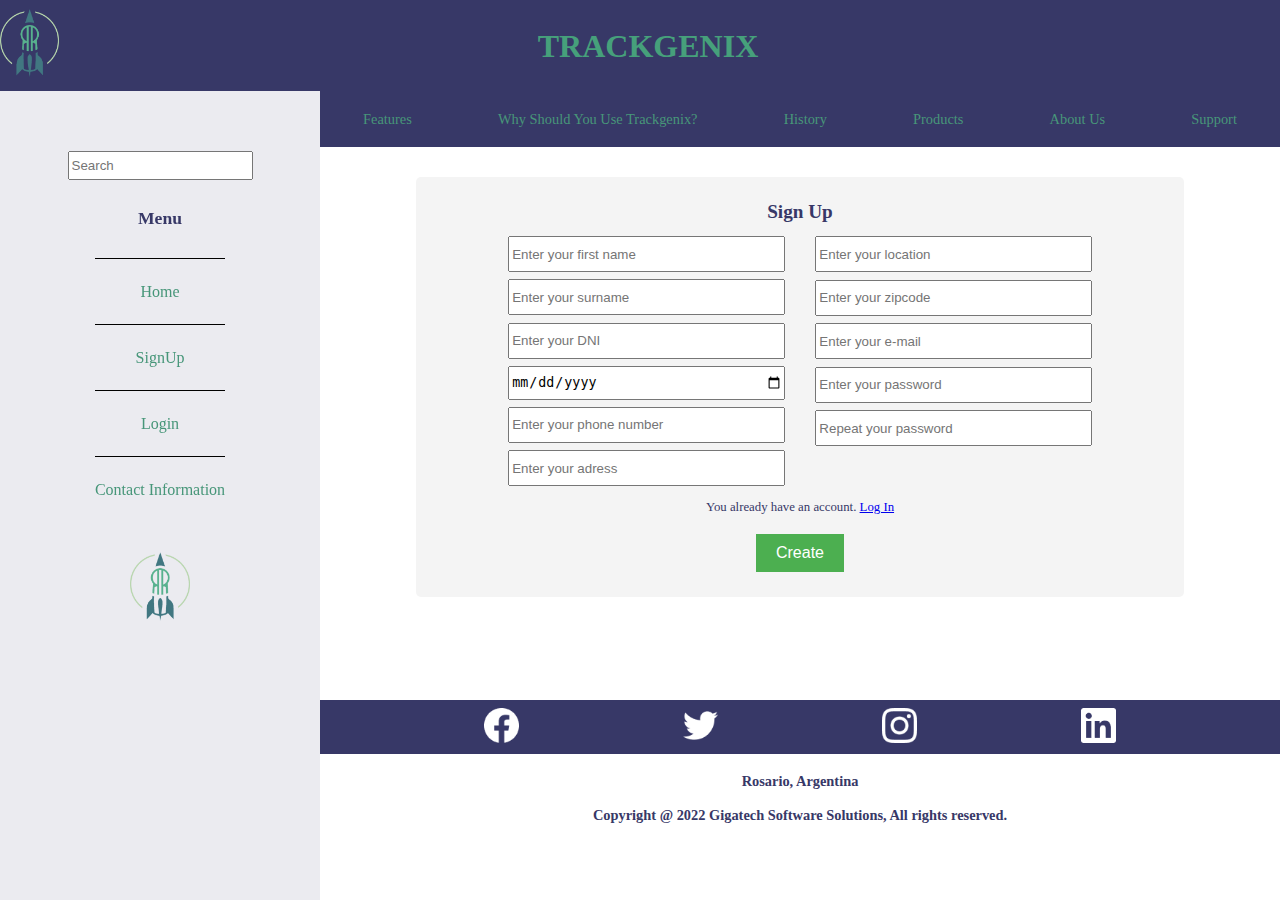
<file: Semana-07/views/sign-up.html>
<!DOCTYPE html>
<html lang="en">
    <head>
        <meta charset="UTF-8">
        <meta http-equiv="X-UA-Compatible" content="IE=edge">
        <meta name="viewport" content="width=device-width, initial-scale=1.0">
        <title>Trackgenix</title>
        <link rel="stylesheet" href="../styles/reset.css">
        <link rel="stylesheet" href="../styles/style.css">
        <link rel="stylesheet" href="../styles/header.css">
        <link rel="stylesheet" href="../styles/aside.css">
        <link rel="stylesheet" href="../styles/sign-up.css">
        <link rel="stylesheet" href="../styles/footer.css">
        <script src="../javascript/sign-up.js"></script>
    </head>
    <body>
        <header>
            <div class="headerContainer">
                <div class="rr-logo-head">
                    <a href="./index.html"><img src="../assets/img/RR-logo.png" alt="Rarium Rocket Logo"></a>
                </div>
                <h1>TRACKGENIX</h1>
                <div class="hamburguer-menu">
                    <img src="../assets/img/hamburguer-menu.png" alt="Hamburguer menu">
                </div>
            </div>
            <nav class="nav">
                <ul>
                    <li><a href="./index.html#features">Features</a></li>
                    <li><a href="./index.html#why">Why Should You Use Trackgenix?</a></li>
                    <li><a href="./index.html#history">History</a></li>
                    <li><a href="./index.html#products">Products</a></li>
                    <li><a href="./index.html#aboutUs">About Us</a></li>
                    <li><a href="./index.html#support">Support</a></li>
                </ul>
            </nav>
        </header>
        <aside>
            <form>
                <input type="search" placeholder="Search">
            </form>
            <p>
                Menu
            </p>
            <ul>
                <li><a href="./index.html">Home</a></li>
                <li><a href="./sign-up.html">SignUp</a></li>
                <li><a href="./login.html">Login</a></li>
                <li><a href="./index.html#form">Contact Information</a></li>
            </ul>
            <img src="../assets/img/RR-logo.png" alt="Radium Rocket Logo">
        </aside>
        <main>
            <section class="login">
                <form>
                    <h3>Sign Up</h3>
                    <div class="inputs">
                        <div class="firstColumn">
                            <input id="firstName" type="text" name="First name" placeholder="Enter your first name">
                            <input id="surname" type="text" name="Surname" placeholder="Enter your surname">
                            <input id="dni" type="text" name="DNI" placeholder="Enter your DNI">
                            <input id="birthday" type="date" name="Birthday" placeholder="Enter your birthday">
                            <input id="phone" type="text" name="Phone" placeholder="Enter your phone number">
                            <input id="address" type="text" name="Adress" placeholder="Enter your adress">
                        </div>
                        <div class="secondColumn">
                            <input id="location" type="text" name="Location" placeholder="Enter your location">
                            <input id="zipcode" type="text" name="Zipcode" placeholder="Enter your zipcode">
                            <input id="email" type="text" name="Email" placeholder="Enter your e-mail">
                            <input id="password" type="password" name="Password" placeholder="Enter your password">
                            <input id="repeatPassword" type="password" name="Repeat assword" 
                            placeholder="Repeat your password">
                        </div>
                    </div>
                    <p class="goToLogIn">You already have an account. <a href="./login.html">Log In</a></p>
                    <button id="createButton" type="button">Create</button>
                </form>
                <div class="modalContainer" id="modalContainer">
                    <div class="modal" id="modal">
                        <button id="closeButton" type="button">Close</button>
                    </div>
                </div>
            </section>
        </main>
        <footer>
            <ul>
                <form>
                    <li><a href="https://www.facebook.com/" target="_blank"><img src="../assets/img/facebook.png"></a>
                    </li>
                    <li><a href="https://twitter.com/" target="_blank"><img src="../assets/img/twitter.png"></a></li>
                    <li><a href="https://www.instagram.com/" target="_blank"><img src="../assets/img/instagram.png"></a>
                    </li>
                    <li><a href="https://www.linkedin.com/" target="_blank"><img src="../assets/img/linkedin.png"></a>
                    </li>
                </form>
            </ul>
            <p>
                Rosario, Argentina
            </p>
            <p>
                Copyright @ 2022 Gigatech Software Solutions, All rights reserved.
            </p>
        </footer>
    </body>
</html>
</file>
<file: Semana-06/styles/style.css>
html{
    box-sizing: border-box;
    width: 100%;
    font-family: Roboto;
    color: #373867;
}
</file>
<file: Semana-06/styles/header.css>
.headerContainer {
    display: flex;
    justify-content: space-between;
    align-items: center;
    position: fixed;
    width: 100%;
    height: 91px;
    background-color: #373867;
    color: #46A07B;
    font-size: 2rem;
    font-weight: 700;
    z-index: 1;
}
.rr-logo-head img {
    width: 59px;
}
nav{
    display: none;
}
.nav{
    position: fixed;
    height: 56px;
    width: max(70%, (100% - 320px) );
    top: 91px;
    margin-left: min(30%, 320px);
    background-color: #373867;
    z-index: 1;
}
.nav ul{
    display: flex;
    justify-content: space-around;
    align-items: center;
    width: 100%;
}
.nav a{
    position: relative;
    width: 208px;
    font-size: 0.9rem;
    text-align: center;
    color: #479679;
    text-decoration: none;
}

@media (min-width: 768px){
    .hamburguer-menu{
        visibility: hidden;
    }
    nav{
        display: flex;
    }
}
</file>
<file: Semana-06/styles/aside.css>
aside{
    display: none;
}
aside{
    flex-direction: column;
    align-items: center;
    position: fixed;
    width: 30%;
    height: 100%;
    top: 91px;
    background: rgba(55, 56, 103, 0.1);
}
aside form {
    display: flex;
    justify-content: center;
    width: 80%;
    height: 29px;
    margin-top: 60px;
}
aside p{
    text-align: center;
    margin-top: 30px;
    font-weight: 700;
    font-size: 1.1rem;
    color: #373867;
}
aside ul{
    margin-top: 30px;
}
aside ul li a{
    display: block;
    text-align: center;
    text-decoration: none;
    font-weight: 400;
    font-size: 1rem;
    line-height: 65px;
    color: #479679;
    border-top: 1px solid #000000;
}
aside img{
    width: 60px;
    left: 95px;
    margin-top: 30px;
}

@media (min-width: 768px){
    aside{
      display: flex;
      max-width: 320px
    }
}
</file>
<file: Semana-06/styles/landing.css>
main{
    position: relative;
    top: 91px;
    font-size: 1.2rem;
}
h2{
    flex-direction: column;
    align-content: center;
    text-align: center;
    width: 250px;
    font-size: 3rem;
    color: #373867;
    box-sizing: border-box;
    background: rgba(170, 206, 155, 0.53);
    border: 2px solid #00000070;
    border-radius: 20px;
}
h3{
    font-size: 1,2rem;
    font-weight: 700;
    text-align: center;
    margin: 30px;
    text-decoration: underline;
}
h4{
    font-size: 0.9rem;
    font-weight: 700;
}
.home{
    display: flex;
    flex-direction: column;
    justify-content: space-around;
    align-items: center;
    width: 100%;
    height: 400px;
    background: linear-gradient(180deg, rgba(198, 226, 230, 0.6399) 1.57%, rgba(88, 151, 159, 0.2212) 19.27%,
    rgba(71, 147, 129, 0.1343) 35.94%, rgba(165, 207, 187, 0.1027) 58.33%, rgba(255, 255, 255, 0) 83.85%);
}
.homeContainer{
    display: flex;
    flex-direction: column;
    align-items: center;
}
.home img{
    width:255px;
}
.home p{
    text-align: center;
    margin-top: 30px;
    margin-left: 20px;
    margin-right: 20px;
}
.homeContainer p{
    font-size: 1rem;
}
.featuresColumns{
    display: flex;
    flex-wrap: wrap;
    justify-content: space-around;
    text-align: center;
    height: 350px;
}
.featuresColumns article{
    width: 50%;
}
.featuresColumns h4{
    margin-top: 20px;
    margin-bottom: 10px;
}
.features img{
    width: 100px;
    background-color: rgba(170, 206, 155, 0.3);
    border-radius: 10px;
    padding: 5px;
}
.whyContainer{
    display: flex;
    flex-direction: column;
    justify-content: space-around;
    height: 600px;
}
.whyContainer article{
    display: flex;
    justify-content: center;
    align-items: center;
}
.why img{
    width: 70%;
    transform: rotate(315deg);
    padding: 20px;
}
.backgroundShouldUse{
    display: flex;
    justify-content: center;
    align-items: center;
    transform: rotate(45deg);
    width: 90px;
    height: 90px;
    background: rgba(170, 206, 155, 0.3);
    margin-top: 30px;
}
.shouldUse{
    width: 50%;
    margin-left: 30px;
    font-size: 0.7rem;
}
.form h3{
    margin: 0;
    margin-top: 50px;
    margin-left: 10px;
    margin-bottom: 30px;
    text-align: justify;
}
.formContainer{
    display: flex;
    flex-direction: column;
    align-items: center;
    justify-content: space-around;
    width: 100%;
}
.check p{
    font-size: 0.7rem;
    font-weight: bold;
}
.checkOne{
    display: flex;
    align-items: center;
}
.checkTwo{
    display: flex;
    align-items: center;
}
.myForm{
    display: flex;
    flex-direction: column;
    justify-content: space-around;
    align-items: center;
    height: 130px;
    width: 100%;
}
.myForm input{
    height: 30px;
    width: 100%;
}
.myForm div {
    display: flex;
    flex-direction: column;
    align-items: center;
    width: 80%;
}
.myForm p {
    color: red;
    font-size: 0.8rem;
    text-align: center;
}
.choose{
    display: flex;
    flex-direction: column;
    width: 80%;
    margin-top: 20px;
}
.choose select{
    height: 30px;
}
.choose p {
    color: red;
    font-size: 0.8rem;
    text-align: center;
}
.check{
    display: flex;
    justify-content: space-around;
    width: 80%;
    margin-top: 20px;
}
.text{
    display: flex;
    justify-content: center;
    flex-wrap: wrap;
    margin-top: 20px;
    width: 100%;
}
.text textarea{
    width: 80%;
    height: 296px;
}
.text p {
    color: red;
    font-size: 0.8rem;
    text-align: center;
}
.submit button{
    margin-top: 20px;
    margin-bottom: 20px;
    border: none;
    padding: 10px 20px;
    text-align: center;
    text-decoration: none;
    font-size: 16px;
    background-color: #4CAF50;
    color: white;
}
.mission{
    background: linear-gradient(180deg, rgba(198, 226, 230, 0.5925) 1.57%, rgba(88, 151, 159, 0.2212) 19.27%,
    rgba(71, 147, 129, 0.1343) 35.94%, rgba(165, 207, 187, 0.1027) 58.33%, rgba(255, 255, 255, 0) 83.85%);
}
.missionHeader{
    display: flex;
    justify-content: space-between;
}
.missionHeader h3{
    margin: 0;
    margin-top: 30px;
    margin-left: 10px;
}
.mission h4{
    font-size: 1.4rem;
    width: 70%;
    text-decoration: underline;
}
.mission img{
    width: 98px;
    margin-right: 10px;
}
.makeTime{
    margin-top: 20px;
    text-align: center;
    font-size: 1rem;
    font-style: italic;
    font-weight: 600;
}
.ourMission{
    margin-top: 20px;
    margin-left: 10px;
    margin-right: 10px;
    text-align: center;
    font-size: 0.8rem;
    line-height: 26px;
}
.hearHeader h4{
    margin-top: 20px;
    left: 10px;
    text-align: center;
    width: 100%;
}
.hear{
    margin-top: 20px;
    margin-left: 10px;
    margin-right: 10px;
    margin-bottom: 10px;
    text-align: center;
    font-size: 1rem;
    font-style: italic;
    font-weight: 400;
}
.satisfied{
    margin-top: 5px;
    margin-left: 10px;
    font-size: 1rem;
    font-style: italic;
    font-weight: 600;
}
.aboutUs h3{
    margin: 0;
    margin-top: 60px;
    margin-left: 10px;
    text-align: justify;
}
.aboutUsContainer{
    display: flex;
    flex-direction: column;
    align-items: center;
    justify-content: space-around;
    width: 100%;
    height: 550px;
}
.aboutUs p{
    font-size: 0.95rem;
    line-height: 26px;
    margin-left: 10px;
    margin-bottom: 10px;
}
.aboutUs  img{
    width: 298px;
}
.products h3{
    margin: 0;
    margin-top: 50px;
    margin-left: 20px;
    text-align: justify;
}
.productsContainer{
    display: flex;
    flex-direction: column;
    justify-content: space-around;
    height: 1900px;
}
.productsContainer article{
    display: flex;
    flex-direction: column;
    align-items: center;
}
.productText{
    width: 65%;
}
.productsContainer h4{
    margin-top: 20px;
    font-size: 1.2rem;
    font-weight: 700;
    line-height: 22px;
}
.productsContainer p{
    margin-top: 20px;
    font-size: 0.8rem;
}
.productsContainer ul{
    margin-top: 20px;
}
.productsContainer li{
    font-size: 0.7rem;
    list-style: disc;
}
.products img{
    width: 333px;
}
.company{
    display: flex;
    flex-direction: column;
    align-items: center;
}
.company h3{
    margin: 0;
    margin-top: 50px;
    margin-left: 20px;
    margin-bottom: 20px;
    text-align: justify;
}
.companyContainer{
    display: flex;
    flex-direction: column;
    justify-content: space-around;
    width: 90%;
    height: 800px;
}
.companyContainer img{
    width: 230px;
}
.companyContainer h4{
    margin-top: 10px;
    font-size: 1rem;
}
.companyContainer p{
    margin-top: 10px;
    font-size: 0.8rem;
}
.companyContainer article{
    display: flex;
    flex-direction: column;
    margin-left: 10px;
}
.companySecondArticle{
    display: flex;
    align-items: flex-end;
    margin-right: 10px;
    text-align: right;
}
.support h3{
    margin: 0;
    margin-top: 60px;
    margin-left: 20px;
    text-align: justify;
}
.supportContainer{
    display: flex;
    flex-direction: column;
    justify-content: space-around;
    width: 100%;
    height: 550px;
    margin-top: 30px;
}
.supportContainer article{
    display: flex;
    flex-direction: column;
    align-items: center;
}
.supportContainer img{
    width: 295px;
    height: 200px;
}
.supportContainer p{
    margin-top: 20px;
    text-align: center;
    font-size: 0.9rem;
    line-height: 19px;
    padding-left: 50px;
    padding-right: 50px;
}
.tutorials h3{
    margin: 0;
    margin-top: 60px;
    margin-left: 20px;
    text-align: justify;
}
.tutorials{
    display: flex;
    flex-direction: column;
    align-items: center;
}
.tutorialsContainer{
    display: flex;
    flex-direction: column;
    justify-content: space-around;
    width: 90%;
    height: 350px;
}
.tutorialsContainer ol{
    list-style: decimal;
}
.tutorialsContainer li{
    margin-left: 30px;
    margin-right: 10px;
    font-style: italic;
    font-weight: 700;
}
.tutorialsLiDiv{
    display: flex;
    justify-content: space-between;
}
.tutorials form{
    display: flex;
    justify-content: center;
}
.time{
    color: #1D22EC;
    text-align: right;
}
.tutorials button{
    border: none;
    padding: 15px 32px;
    text-align: center;
    font-weight: 700;
    font-size: 26px;
    line-height: 31px;
    font-size: 16px;
    background-color: #98220D;
    box-shadow: 0px 4px 2px rgba(0, 0, 0, 0.25);
    border-radius: 10px;
}
.tutorials button a{
    text-decoration: none;
    color: white;
}
.borderGreen{
    border: 2px solid green;
}
.borderRed{
    border: 2px solid red;
}

@media (min-width: 768px){
    main{
        top: 147px;
        margin-left: min(30%, 320px);
        width: max(70%, (100% - 320px) );
    }
    .homeContainer img{
        width: 350px;
    }
    .myForm{
        flex-direction: row;
        align-items: flex-start;
        height: 40px;
        width: 80%;
    }
    .myForm input{
        width: 95%;
    }
    .inputNameDiv input {
        align-self: flex-start;
    }
    .inputEmailDiv input {
        align-self: flex-end;
    }
    .aboutUsContainer{
        height: 500px;
    }
    .companyContainer{
        height: 600px;
    }
    .companyContainer article{
        flex-direction: row;
        align-items: flex-start
    }
    .companyText{
        flex-direction: column;
        padding-right: 10px;
        padding-left: 10px;
    }
    .companySecondArticle img{
        order: 1;
    }
}

@media (min-width: 1200px) {
    .homeContainer{
        flex-direction: row;
        width: 90%;
    }
    .home p{
        margin-top: 0;
    }
    .homeContainer p{
        font-size: 1.2rem;
    }
    .homeContainer img{
        order: 1;
    }
    .features{
        height: 500px;
    }
    .features img{
        width: 150px;
    }
    .whyContainer{
        flex-wrap: wrap;
        width: 50%;
        height: 300px;
    }
    .whyWork{
        order: 1;
    }
    .shouldUse{
        font-size: 0.9rem;
    }
    .aboutUsContainer{
        flex-direction: row;
        align-items: flex-start;
        height: 250px;
        margin-top: 20px;
    }
    .aboutUsContainer img{
        margin-left: 10px;
        margin-right: 10px;
    }
    .productsContainer{
        flex-wrap: wrap;
        width: 50%;
        height: 900px;
    }
    .companyContainer{
        height: 800px;
    }
    .companyContainer h4{
        font-size: 1rem;
    }
    .companyContainer img{
        width: 350px;
    }
    .companyContainer p{
        font-size: 0.9rem;
    }
    .productsContainer p{
        font-size: 0.9rem;
    }
    .productsContainer li{
        font-size: 0.9rem;
    }
    .productsSecondBox{
        order: 1;
    }
    .supportContainer{
        flex-direction: row;
        width: 90%;
        height: 300px;
    }
}
</file>
<file: Semana-06/styles/footer.css>
footer{
    display: flex;
    flex-direction: column;
    margin-top: 150px;
}
footer ul form{
    display: flex;
    justify-content: space-evenly;
    align-items: center;
    height: 54px;
    background: #373867;
}
footer ul img{
    width: 35px;
}
footer p{
    text-align: center;
    margin-top: 20px;
    font-weight: 700;
    font-size: 0.9rem;
}

@media (min-width: 768px){
    footer{
      margin-left: min(30%, 320px);
    }
}
</file>
<file: Semana-06/styles/login.css>
main{
    position: relative;
    top: 91px;
    font-size: 1.2rem;
}
.login{
    display: flex;
    justify-content: center;
    height: 500px;
}
.login form{
    display: flex;
    flex-direction: column;
    align-items: center;
    justify-content: space-evenly;
    width: 80%;
    height: 250px;
    margin-top: 30px;
    margin-bottom: 30px;
    background-color: #f4f4f4;
    border-radius: 5px;
}
.login h3{
    margin-top: 25px;
    margin-bottom: 15px;
    font-weight: bold;
}
.inputs{
    display: flex;
    flex-direction: column;
    justify-content: space-evenly;
    height: 130px;
    width: 80%;
}
.inputs input{
    height: 30px;
}
.inputs p{
    color: red;
    font-size: 0.8rem;
    text-align: center;
}
.login button{
    margin-bottom: 10px;
    margin-top: 20px;
    margin-bottom: 20px;
    border: none;
    padding: 10px 20px;
    text-align: center;
    text-decoration: none;
    font-size: 16px;
    background-color: #4CAF50;
    color: white;

}
.borderGreen{
    border: 2px solid green;
}
.borderRed{
    border: 2px solid red;
}

@media (min-width: 768px){
    main{
        top: 147px;
        margin-left: min(30%, 320px);
        width: max(70%, (100% - 320px) );
    }
    .login form{
        width: 400px;
    }
}
</file>
<file: Semana-06/styles/sign-up.css>
main{
    position: relative;
    top: 91px;
    font-size: 1.2rem;
}
.login{
    display: flex;
    justify-content: center;
    height: 600px;
}
.login form{
    display: flex;
    flex-direction: column;
    align-items: center;
    width: 80%;
    height: 600px;
    margin-top: 30px;
    margin-bottom: 30px;
    background-color: #f4f4f4;
    border-radius: 5px;
}
.login h3{
    margin-top: 25px;
    margin-bottom: 15px;
    font-weight: bold;
}
.inputs{
    display: flex;
    flex-direction: column;
    height: 500px;
    width: 80%;
}
.inputs p{
    color: red;
    font-size: 0.8rem;
    text-align: center;
}
.firstColumn{
    display: flex;
    flex-direction: column;
    justify-content: space-between;
    height: 250px;
}
.secondColumn{
    margin-top: 10px;
    display: flex;
    flex-direction: column;
    justify-content: space-between;
    height: 210px;
}
.inputs input{
    height: 30px;
}
.login button{
    margin-bottom: 10px;
    margin-top: 20px;
    margin-bottom: 20px;
    border: none;
    padding: 10px 20px;
    text-align: center;
    text-decoration: none;
    font-size: 16px;
    background-color: #4CAF50;
    color: white;

}
.borderGreen{
    border: 2px solid green;
}
.borderRed{
    border: 2px solid red;
}

@media (min-width: 768px){
    main{
        top: 147px;
        margin-left: min(30%, 320px);
        width: max(70%, (100% - 320px) );
        height: 700px;
    }
}

@media (min-width: 1200px){
    .login form{
        height: 400px;
    }
    .inputs{
        flex-wrap: wrap;
        align-items: center;
        height: 250px;
    }
    .firstColumn{
        width: 45%;
    }
    .secondColumn{
        width: 45%;
        margin-top: 0;
    }
}
</file>
<file: Semana-07/styles/style.css>
html{
    box-sizing: border-box;
    width: 100%;
    font-family: Roboto;
    color: #373867;
}
</file>
<file: Semana-07/styles/header.css>
.headerContainer {
    display: flex;
    justify-content: space-between;
    align-items: center;
    position: fixed;
    width: 100%;
    height: 91px;
    background-color: #373867;
    color: #46A07B;
    font-size: 2rem;
    font-weight: 700;
    z-index: 1;
}
.rr-logo-head img {
    width: 59px;
}
nav{
    display: none;
}
.nav{
    position: fixed;
    height: 56px;
    width: max(70%, (100% - 320px) );
    top: 91px;
    margin-left: min(30%, 320px);
    background-color: #373867;
    z-index: 1;
}
.nav ul{
    display: flex;
    justify-content: space-around;
    align-items: center;
    width: 100%;
}
.nav a{
    position: relative;
    width: 208px;
    font-size: 0.9rem;
    text-align: center;
    color: #479679;
    text-decoration: none;
}

@media (min-width: 768px){
    .hamburguer-menu{
        visibility: hidden;
    }
    nav{
        display: flex;
    }
}
</file>
<file: Semana-07/styles/aside.css>
aside{
    display: none;
}
aside{
    flex-direction: column;
    align-items: center;
    position: fixed;
    width: 30%;
    height: 100%;
    top: 91px;
    background: rgba(55, 56, 103, 0.1);
}
aside form {
    display: flex;
    justify-content: center;
    width: 80%;
    height: 29px;
    margin-top: 60px;
}
aside p{
    text-align: center;
    margin-top: 30px;
    font-weight: 700;
    font-size: 1.1rem;
    color: #373867;
}
aside ul{
    margin-top: 30px;
}
aside ul li a{
    display: block;
    text-align: center;
    text-decoration: none;
    font-weight: 400;
    font-size: 1rem;
    line-height: 65px;
    color: #479679;
    border-top: 1px solid #000000;
}
aside img{
    width: 60px;
    left: 95px;
    margin-top: 30px;
}

@media (min-width: 768px){
    aside{
      display: flex;
      max-width: 320px
    }
}
</file>
<file: Semana-07/styles/login.css>
main{
    position: relative;
    top: 91px;
    font-size: 1.2rem;
}
.login{
    display: flex;
    justify-content: center;
    height: 500px;
}
.login form{
    display: flex;
    flex-direction: column;
    align-items: center;
    justify-content: space-evenly;
    width: 80%;
    height: 250px;
    margin-top: 30px;
    margin-bottom: 30px;
    background-color: #f4f4f4;
    border-radius: 5px;
}
.login h3{
    margin-top: 25px;
    margin-bottom: 15px;
    font-weight: bold;
}
.inputs{
    display: flex;
    flex-direction: column;
    justify-content: space-evenly;
    height: 130px;
    width: 80%;
}
.inputs input{
    height: 30px;
}
.inputs p{
    color: red;
    font-size: 0.8rem;
    text-align: center;
}
.goToSignUp{
    font-size: 0.8rem;
}
.login button{
    margin-bottom: 10px;
    margin-top: 20px;
    margin-bottom: 20px;
    border: none;
    padding: 10px 20px;
    text-align: center;
    text-decoration: none;
    font-size: 16px;
    background-color: #4CAF50;
    color: white;
}
.modalContainer{
    display: none;
    align-items: center;
    justify-content: center;
    position: fixed;
}
.modal{
    display: flex;
    flex-direction: column;
    align-items: center;
    position: fixed;
    top: 250px;
    font-size: 1rem;
    width: 60%;
    padding: 30px 50px;
    border-radius: 5px;
    background-color: #f3f3f3;
    box-shadow: 0 2px 4px rgba(0, 0, 0, 0.2);
    text-align: center;
}
.borderGreen{
    border: 2px solid green;
}
.borderRed{
    border: 2px solid red;
}

@media (min-width: 768px){
    main{
        top: 147px;
        margin-left: min(30%, 320px);
        width: max(70%, (100% - 320px) );
    }
    .login form{
        width: 400px;
    }
    .modal{
        width: 400px;
    }
}
</file>
<file: Semana-07/styles/footer.css>
footer{
    display: flex;
    flex-direction: column;
    margin-top: 200px;
}
footer ul form{
    display: flex;
    justify-content: space-evenly;
    align-items: center;
    height: 54px;
    background: #373867;
}
footer ul img{
    width: 35px;
}
footer p{
    text-align: center;
    margin-top: 20px;
    font-weight: 700;
    font-size: 0.9rem;
}

@media (min-width: 768px){
    footer{
      margin-left: min(30%, 320px);
    }
}

@media (min-width: 1200px){
    footer{
        margin-top: 0;
    }
}
</file>
<file: Semana-07/styles/sign-up.css>
main{
    position: relative;
    top: 91px;
    font-size: 1.2rem;
}
.login{
    display: flex;
    justify-content: center;
    height: 600px;
}
.login form{
    display: flex;
    flex-direction: column;
    align-items: center;
    width: 80%;
    height: 650px;
    margin-top: 30px;
    margin-bottom: 30px;
    background-color: #f4f4f4;
    border-radius: 5px;
}
.login h3{
    margin-top: 25px;
    margin-bottom: 15px;
    font-weight: bold;
}
.inputs{
    display: flex;
    flex-direction: column;
    height: 500px;
    width: 80%;
}
.inputs p{
    color: red;
    font-size: 0.8rem;
    text-align: center;
}
.firstColumn{
    display: flex;
    flex-direction: column;
    justify-content: space-between;
    height: 250px;
}
.secondColumn{
    margin-top: 10px;
    display: flex;
    flex-direction: column;
    justify-content: space-between;
    height: 210px;
}
.inputs input{
    height: 30px;
}
.goToLogIn{
    font-size: 0.8rem;
}
.login button{
    margin-bottom: 10px;
    margin-top: 20px;
    margin-bottom: 20px;
    border: none;
    padding: 10px 20px;
    text-align: center;
    text-decoration: none;
    font-size: 16px;
    background-color: #4CAF50;
    color: white;
}
.modalContainer{
    display: none;
    align-items: center;
    justify-content: center;
    position: fixed;
}
.modal{
    display: flex;
    flex-direction: column;
    align-items: center;
    position: fixed;
    top: 250px;
    font-size: 1rem;
    width: 60%;
    padding: 30px 50px;
    border-radius: 5px;
    background-color: #f3f3f3;
    box-shadow: 0 2px 4px rgba(0, 0, 0, 0.2);
    text-align: center;
}
.borderGreen{
    border: 2px solid green;
}
.borderRed{
    border: 2px solid red;
}

@media (min-width: 768px){
    main{
        top: 147px;
        margin-left: min(30%, 320px);
        width: max(70%, (100% - 320px) );
        height: 700px;
    }
    .modal{
        width: 400px;
    }
}

@media (min-width: 1200px){
    .login form{
        height: 420px;
    }
    .inputs{
        flex-wrap: wrap;
        align-items: center;
        height: 250px;
    }
    .firstColumn{
        width: 45%;
    }
    .secondColumn{
        width: 45%;
        margin-top: 0;
    }
    .goToLogIn{
        margin-top: 15px;
    }
}
</file>
